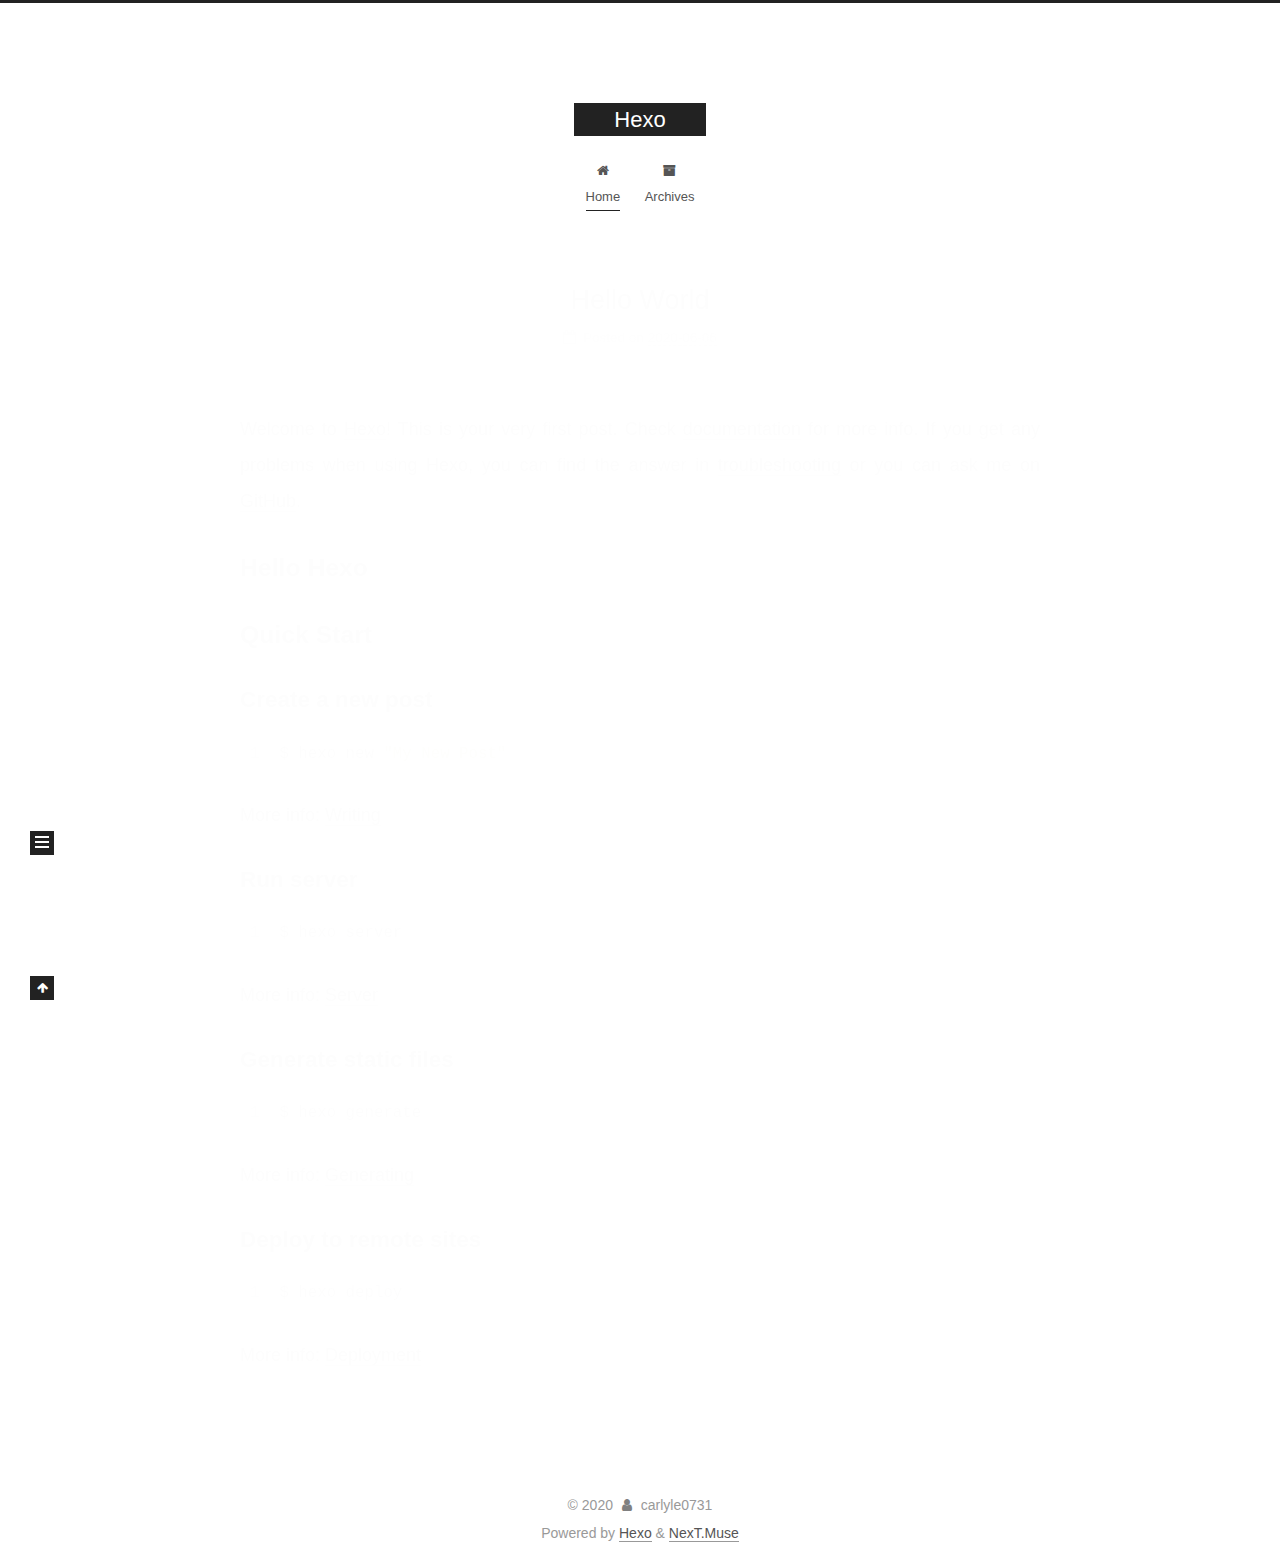
<file: index.html>
<!DOCTYPE html>
<html lang="en">
<head>
  <meta charset="UTF-8">
<meta name="viewport" content="width=device-width, initial-scale=1, maximum-scale=2">
<meta name="theme-color" content="#222">
<meta name="generator" content="Hexo 4.2.1">
  <link rel="apple-touch-icon" sizes="180x180" href="/images/apple-touch-icon-next.png">
  <link rel="icon" type="image/png" sizes="32x32" href="/images/favicon-32x32-next.png">
  <link rel="icon" type="image/png" sizes="16x16" href="/images/favicon-16x16-next.png">
  <link rel="mask-icon" href="/images/logo.svg" color="#222">

<link rel="stylesheet" href="/css/main.css">


<link rel="stylesheet" href="/lib/font-awesome/css/font-awesome.min.css">

<script id="hexo-configurations">
    var NexT = window.NexT || {};
    var CONFIG = {"hostname":"carlyle0731.github.io.git","root":"/","scheme":"Muse","version":"7.8.0","exturl":false,"sidebar":{"position":"left","display":"post","padding":18,"offset":12,"onmobile":false},"copycode":{"enable":false,"show_result":false,"style":null},"back2top":{"enable":true,"sidebar":false,"scrollpercent":false},"bookmark":{"enable":false,"color":"#222","save":"auto"},"fancybox":false,"mediumzoom":false,"lazyload":false,"pangu":false,"comments":{"style":"tabs","active":null,"storage":true,"lazyload":false,"nav":null},"algolia":{"hits":{"per_page":10},"labels":{"input_placeholder":"Search for Posts","hits_empty":"We didn't find any results for the search: ${query}","hits_stats":"${hits} results found in ${time} ms"}},"localsearch":{"enable":false,"trigger":"auto","top_n_per_article":1,"unescape":false,"preload":false},"motion":{"enable":true,"async":false,"transition":{"post_block":"fadeIn","post_header":"slideDownIn","post_body":"slideDownIn","coll_header":"slideLeftIn","sidebar":"slideUpIn"}}};
  </script>

  <meta property="og:type" content="website">
<meta property="og:title" content="Hexo">
<meta property="og:url" content="https://carlyle0731.github.io.git/index.html">
<meta property="og:site_name" content="Hexo">
<meta property="og:locale" content="en_US">
<meta property="article:author" content="carlyle0731">
<meta name="twitter:card" content="summary">

<link rel="canonical" href="https://carlyle0731.github.io.git/">


<script id="page-configurations">
  // https://hexo.io/docs/variables.html
  CONFIG.page = {
    sidebar: "",
    isHome : true,
    isPost : false,
    lang   : 'en'
  };
</script>

  <title>Hexo</title>
  






  <noscript>
  <style>
  .use-motion .brand,
  .use-motion .menu-item,
  .sidebar-inner,
  .use-motion .post-block,
  .use-motion .pagination,
  .use-motion .comments,
  .use-motion .post-header,
  .use-motion .post-body,
  .use-motion .collection-header { opacity: initial; }

  .use-motion .site-title,
  .use-motion .site-subtitle {
    opacity: initial;
    top: initial;
  }

  .use-motion .logo-line-before i { left: initial; }
  .use-motion .logo-line-after i { right: initial; }
  </style>
</noscript>

</head>

<body itemscope itemtype="http://schema.org/WebPage">
  <div class="container use-motion">
    <div class="headband"></div>

    <header class="header" itemscope itemtype="http://schema.org/WPHeader">
      <div class="header-inner"><div class="site-brand-container">
  <div class="site-nav-toggle">
    <div class="toggle" aria-label="Toggle navigation bar">
      <span class="toggle-line toggle-line-first"></span>
      <span class="toggle-line toggle-line-middle"></span>
      <span class="toggle-line toggle-line-last"></span>
    </div>
  </div>

  <div class="site-meta">

    <a href="/" class="brand" rel="start">
      <span class="logo-line-before"><i></i></span>
      <h1 class="site-title">Hexo</h1>
      <span class="logo-line-after"><i></i></span>
    </a>
  </div>

  <div class="site-nav-right">
    <div class="toggle popup-trigger">
    </div>
  </div>
</div>




<nav class="site-nav">
  <ul id="menu" class="menu">
        <li class="menu-item menu-item-home">

    <a href="/" rel="section"><i class="fa fa-fw fa-home"></i>Home</a>

  </li>
        <li class="menu-item menu-item-archives">

    <a href="/archives/" rel="section"><i class="fa fa-fw fa-archive"></i>Archives</a>

  </li>
  </ul>
</nav>




</div>
    </header>

    
  <div class="back-to-top">
    <i class="fa fa-arrow-up"></i>
    <span>0%</span>
  </div>


    <main class="main">
      <div class="main-inner">
        <div class="content-wrap">
          

          <div class="content index posts-expand">
            
      
  
  
  <article itemscope itemtype="http://schema.org/Article" class="post-block" lang="en">
    <link itemprop="mainEntityOfPage" href="https://carlyle0731.github.io.git/2020/06/06/hello-world/">

    <span hidden itemprop="author" itemscope itemtype="http://schema.org/Person">
      <meta itemprop="image" content="/images/avatar.gif">
      <meta itemprop="name" content="carlyle0731">
      <meta itemprop="description" content="">
    </span>

    <span hidden itemprop="publisher" itemscope itemtype="http://schema.org/Organization">
      <meta itemprop="name" content="Hexo">
    </span>
      <header class="post-header">
        <h2 class="post-title" itemprop="name headline">
          
            <a href="/2020/06/06/hello-world/" class="post-title-link" itemprop="url">Hello World</a>
        </h2>

        <div class="post-meta">
            <span class="post-meta-item">
              <span class="post-meta-item-icon">
                <i class="fa fa-calendar-o"></i>
              </span>
              <span class="post-meta-item-text">Posted on</span>
              

              <time title="Created: 2020-06-06 20:00:51 / Modified: 20:45:55" itemprop="dateCreated datePublished" datetime="2020-06-06T20:00:51+08:00">2020-06-06</time>
            </span>

          

        </div>
      </header>

    
    
    
    <div class="post-body" itemprop="articleBody">

      
          <p>Welcome to <a href="https://hexo.io/" target="_blank" rel="noopener">Hexo</a>! This is your very first post. Check <a href="https://hexo.io/docs/" target="_blank" rel="noopener">documentation</a> for more info. If you get any problems when using Hexo, you can find the answer in <a href="https://hexo.io/docs/troubleshooting.html" target="_blank" rel="noopener">troubleshooting</a> or you can ask me on <a href="https://github.com/hexojs/hexo/issues" target="_blank" rel="noopener">GitHub</a>.</p>
<h2 id="Hello-Hexo"><a href="#Hello-Hexo" class="headerlink" title="Hello Hexo"></a>Hello Hexo</h2><h2 id="Quick-Start"><a href="#Quick-Start" class="headerlink" title="Quick Start"></a>Quick Start</h2><h3 id="Create-a-new-post"><a href="#Create-a-new-post" class="headerlink" title="Create a new post"></a>Create a new post</h3><figure class="highlight bash"><table><tr><td class="gutter"><pre><span class="line">1</span><br></pre></td><td class="code"><pre><span class="line">$ hexo new <span class="string">"My New Post"</span></span><br></pre></td></tr></table></figure>

<p>More info: <a href="https://hexo.io/docs/writing.html" target="_blank" rel="noopener">Writing</a></p>
<h3 id="Run-server"><a href="#Run-server" class="headerlink" title="Run server"></a>Run server</h3><figure class="highlight bash"><table><tr><td class="gutter"><pre><span class="line">1</span><br></pre></td><td class="code"><pre><span class="line">$ hexo server</span><br></pre></td></tr></table></figure>

<p>More info: <a href="https://hexo.io/docs/server.html" target="_blank" rel="noopener">Server</a></p>
<h3 id="Generate-static-files"><a href="#Generate-static-files" class="headerlink" title="Generate static files"></a>Generate static files</h3><figure class="highlight bash"><table><tr><td class="gutter"><pre><span class="line">1</span><br></pre></td><td class="code"><pre><span class="line">$ hexo generate</span><br></pre></td></tr></table></figure>

<p>More info: <a href="https://hexo.io/docs/generating.html" target="_blank" rel="noopener">Generating</a></p>
<h3 id="Deploy-to-remote-sites"><a href="#Deploy-to-remote-sites" class="headerlink" title="Deploy to remote sites"></a>Deploy to remote sites</h3><figure class="highlight bash"><table><tr><td class="gutter"><pre><span class="line">1</span><br></pre></td><td class="code"><pre><span class="line">$ hexo deploy</span><br></pre></td></tr></table></figure>

<p>More info: <a href="https://hexo.io/docs/one-command-deployment.html" target="_blank" rel="noopener">Deployment</a></p>

      
    </div>

    
    
    
      <footer class="post-footer">
        <div class="post-eof"></div>
      </footer>
  </article>
  
  
  


  



          </div>
          

<script>
  window.addEventListener('tabs:register', () => {
    let { activeClass } = CONFIG.comments;
    if (CONFIG.comments.storage) {
      activeClass = localStorage.getItem('comments_active') || activeClass;
    }
    if (activeClass) {
      let activeTab = document.querySelector(`a[href="#comment-${activeClass}"]`);
      if (activeTab) {
        activeTab.click();
      }
    }
  });
  if (CONFIG.comments.storage) {
    window.addEventListener('tabs:click', event => {
      if (!event.target.matches('.tabs-comment .tab-content .tab-pane')) return;
      let commentClass = event.target.classList[1];
      localStorage.setItem('comments_active', commentClass);
    });
  }
</script>

        </div>
          
  
  <div class="toggle sidebar-toggle">
    <span class="toggle-line toggle-line-first"></span>
    <span class="toggle-line toggle-line-middle"></span>
    <span class="toggle-line toggle-line-last"></span>
  </div>

  <aside class="sidebar">
    <div class="sidebar-inner">

      <ul class="sidebar-nav motion-element">
        <li class="sidebar-nav-toc">
          Table of Contents
        </li>
        <li class="sidebar-nav-overview">
          Overview
        </li>
      </ul>

      <!--noindex-->
      <div class="post-toc-wrap sidebar-panel">
      </div>
      <!--/noindex-->

      <div class="site-overview-wrap sidebar-panel">
        <div class="site-author motion-element" itemprop="author" itemscope itemtype="http://schema.org/Person">
  <p class="site-author-name" itemprop="name">carlyle0731</p>
  <div class="site-description" itemprop="description"></div>
</div>
<div class="site-state-wrap motion-element">
  <nav class="site-state">
      <div class="site-state-item site-state-posts">
          <a href="/archives/">
        
          <span class="site-state-item-count">1</span>
          <span class="site-state-item-name">posts</span>
        </a>
      </div>
  </nav>
</div>



      </div>

    </div>
  </aside>
  <div id="sidebar-dimmer"></div>


      </div>
    </main>

    <footer class="footer">
      <div class="footer-inner">
        

        

<div class="copyright">
  
  &copy; 
  <span itemprop="copyrightYear">2020</span>
  <span class="with-love">
    <i class="fa fa-user"></i>
  </span>
  <span class="author" itemprop="copyrightHolder">carlyle0731</span>
</div>
  <div class="powered-by">Powered by <a href="https://hexo.io/" class="theme-link" rel="noopener" target="_blank">Hexo</a> & <a href="https://muse.theme-next.org/" class="theme-link" rel="noopener" target="_blank">NexT.Muse</a>
  </div>

        








      </div>
    </footer>
  </div>

  
  <script src="/lib/anime.min.js"></script>
  <script src="/lib/velocity/velocity.min.js"></script>
  <script src="/lib/velocity/velocity.ui.min.js"></script>

<script src="/js/utils.js"></script>

<script src="/js/motion.js"></script>


<script src="/js/schemes/muse.js"></script>


<script src="/js/next-boot.js"></script>




  















  

  

</body>
</html>
</file>
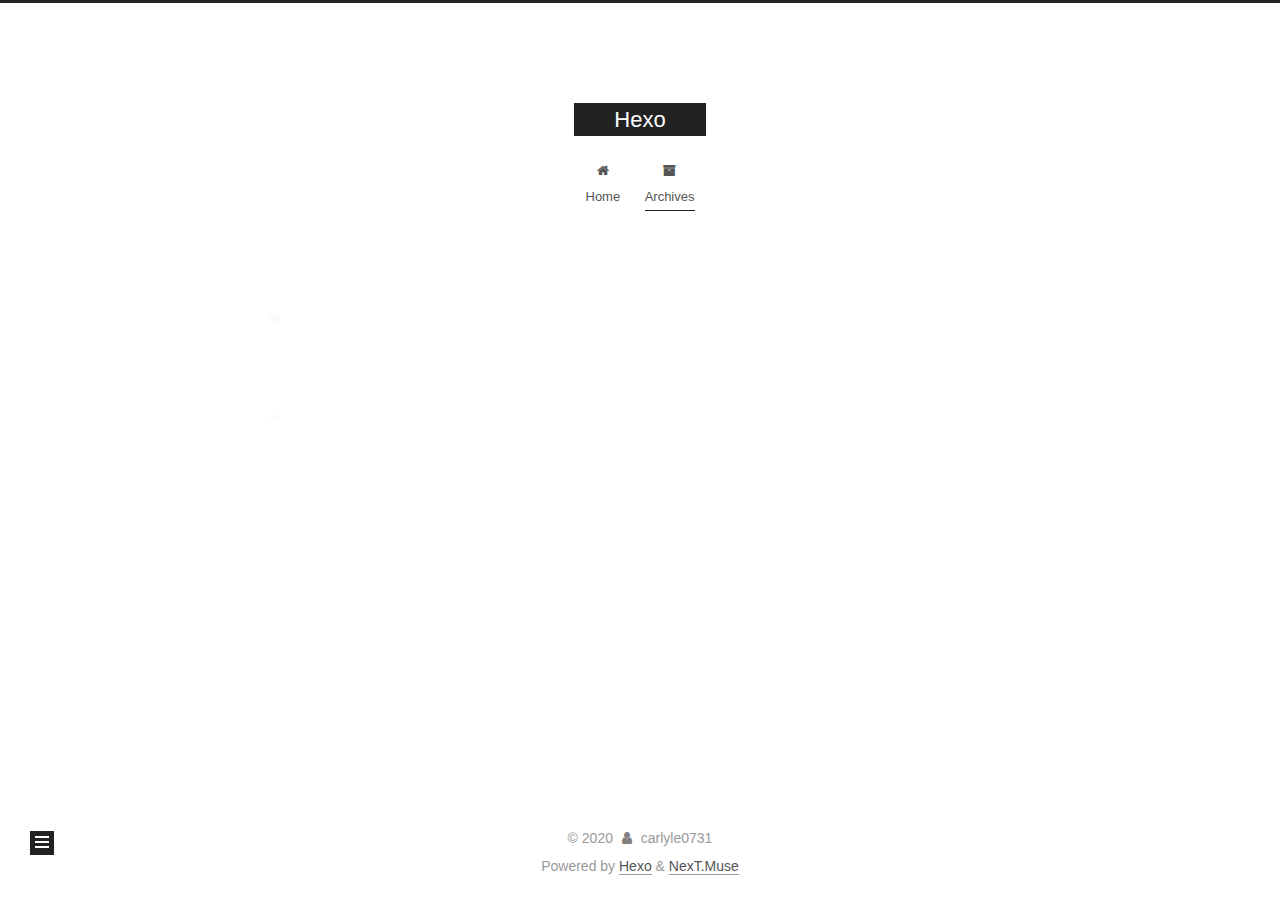
<file: archives/index.html>
<!DOCTYPE html>
<html lang="en">
<head>
  <meta charset="UTF-8">
<meta name="viewport" content="width=device-width, initial-scale=1, maximum-scale=2">
<meta name="theme-color" content="#222">
<meta name="generator" content="Hexo 4.2.1">
  <link rel="apple-touch-icon" sizes="180x180" href="/images/apple-touch-icon-next.png">
  <link rel="icon" type="image/png" sizes="32x32" href="/images/favicon-32x32-next.png">
  <link rel="icon" type="image/png" sizes="16x16" href="/images/favicon-16x16-next.png">
  <link rel="mask-icon" href="/images/logo.svg" color="#222">

<link rel="stylesheet" href="/css/main.css">


<link rel="stylesheet" href="/lib/font-awesome/css/font-awesome.min.css">

<script id="hexo-configurations">
    var NexT = window.NexT || {};
    var CONFIG = {"hostname":"carlyle0731.github.io.git","root":"/","scheme":"Muse","version":"7.8.0","exturl":false,"sidebar":{"position":"left","display":"post","padding":18,"offset":12,"onmobile":false},"copycode":{"enable":false,"show_result":false,"style":null},"back2top":{"enable":true,"sidebar":false,"scrollpercent":false},"bookmark":{"enable":false,"color":"#222","save":"auto"},"fancybox":false,"mediumzoom":false,"lazyload":false,"pangu":false,"comments":{"style":"tabs","active":null,"storage":true,"lazyload":false,"nav":null},"algolia":{"hits":{"per_page":10},"labels":{"input_placeholder":"Search for Posts","hits_empty":"We didn't find any results for the search: ${query}","hits_stats":"${hits} results found in ${time} ms"}},"localsearch":{"enable":false,"trigger":"auto","top_n_per_article":1,"unescape":false,"preload":false},"motion":{"enable":true,"async":false,"transition":{"post_block":"fadeIn","post_header":"slideDownIn","post_body":"slideDownIn","coll_header":"slideLeftIn","sidebar":"slideUpIn"}}};
  </script>

  <meta property="og:type" content="website">
<meta property="og:title" content="Hexo">
<meta property="og:url" content="https://carlyle0731.github.io.git/archives/index.html">
<meta property="og:site_name" content="Hexo">
<meta property="og:locale" content="en_US">
<meta property="article:author" content="carlyle0731">
<meta name="twitter:card" content="summary">

<link rel="canonical" href="https://carlyle0731.github.io.git/archives/">


<script id="page-configurations">
  // https://hexo.io/docs/variables.html
  CONFIG.page = {
    sidebar: "",
    isHome : false,
    isPost : false,
    lang   : 'en'
  };
</script>

  <title>Archive | Hexo</title>
  






  <noscript>
  <style>
  .use-motion .brand,
  .use-motion .menu-item,
  .sidebar-inner,
  .use-motion .post-block,
  .use-motion .pagination,
  .use-motion .comments,
  .use-motion .post-header,
  .use-motion .post-body,
  .use-motion .collection-header { opacity: initial; }

  .use-motion .site-title,
  .use-motion .site-subtitle {
    opacity: initial;
    top: initial;
  }

  .use-motion .logo-line-before i { left: initial; }
  .use-motion .logo-line-after i { right: initial; }
  </style>
</noscript>

</head>

<body itemscope itemtype="http://schema.org/WebPage">
  <div class="container use-motion">
    <div class="headband"></div>

    <header class="header" itemscope itemtype="http://schema.org/WPHeader">
      <div class="header-inner"><div class="site-brand-container">
  <div class="site-nav-toggle">
    <div class="toggle" aria-label="Toggle navigation bar">
      <span class="toggle-line toggle-line-first"></span>
      <span class="toggle-line toggle-line-middle"></span>
      <span class="toggle-line toggle-line-last"></span>
    </div>
  </div>

  <div class="site-meta">

    <a href="/" class="brand" rel="start">
      <span class="logo-line-before"><i></i></span>
      <h1 class="site-title">Hexo</h1>
      <span class="logo-line-after"><i></i></span>
    </a>
  </div>

  <div class="site-nav-right">
    <div class="toggle popup-trigger">
    </div>
  </div>
</div>




<nav class="site-nav">
  <ul id="menu" class="menu">
        <li class="menu-item menu-item-home">

    <a href="/" rel="section"><i class="fa fa-fw fa-home"></i>Home</a>

  </li>
        <li class="menu-item menu-item-archives">

    <a href="/archives/" rel="section"><i class="fa fa-fw fa-archive"></i>Archives</a>

  </li>
  </ul>
</nav>




</div>
    </header>

    
  <div class="back-to-top">
    <i class="fa fa-arrow-up"></i>
    <span>0%</span>
  </div>


    <main class="main">
      <div class="main-inner">
        <div class="content-wrap">
          

          <div class="content archive">
            

  
  
  
  <div class="post-block">
    <div class="posts-collapse">
      <div class="collection-title">
        <span class="collection-header">Um..! 1 post. Keep on posting.</span>
      </div>

      
    <div class="collection-year">
      <span class="collection-header">2020</span>
    </div>

  <article itemscope itemtype="http://schema.org/Article">
    <header class="post-header">

      <div class="post-meta">
        <time itemprop="dateCreated"
              datetime="2020-06-06T20:00:51+08:00"
              content="2020-06-06">
          06-06
        </time>
      </div>

      <div class="post-title">
          <a class="post-title-link" href="/2020/06/06/hello-world/" itemprop="url">
            <span itemprop="name">Hello World</span>
          </a>
      </div>

    </header>
  </article>


    </div>
  </div>
  
  
  

  



          </div>
          

<script>
  window.addEventListener('tabs:register', () => {
    let { activeClass } = CONFIG.comments;
    if (CONFIG.comments.storage) {
      activeClass = localStorage.getItem('comments_active') || activeClass;
    }
    if (activeClass) {
      let activeTab = document.querySelector(`a[href="#comment-${activeClass}"]`);
      if (activeTab) {
        activeTab.click();
      }
    }
  });
  if (CONFIG.comments.storage) {
    window.addEventListener('tabs:click', event => {
      if (!event.target.matches('.tabs-comment .tab-content .tab-pane')) return;
      let commentClass = event.target.classList[1];
      localStorage.setItem('comments_active', commentClass);
    });
  }
</script>

        </div>
          
  
  <div class="toggle sidebar-toggle">
    <span class="toggle-line toggle-line-first"></span>
    <span class="toggle-line toggle-line-middle"></span>
    <span class="toggle-line toggle-line-last"></span>
  </div>

  <aside class="sidebar">
    <div class="sidebar-inner">

      <ul class="sidebar-nav motion-element">
        <li class="sidebar-nav-toc">
          Table of Contents
        </li>
        <li class="sidebar-nav-overview">
          Overview
        </li>
      </ul>

      <!--noindex-->
      <div class="post-toc-wrap sidebar-panel">
      </div>
      <!--/noindex-->

      <div class="site-overview-wrap sidebar-panel">
        <div class="site-author motion-element" itemprop="author" itemscope itemtype="http://schema.org/Person">
  <p class="site-author-name" itemprop="name">carlyle0731</p>
  <div class="site-description" itemprop="description"></div>
</div>
<div class="site-state-wrap motion-element">
  <nav class="site-state">
      <div class="site-state-item site-state-posts">
          <a href="/archives/">
        
          <span class="site-state-item-count">1</span>
          <span class="site-state-item-name">posts</span>
        </a>
      </div>
  </nav>
</div>



      </div>

    </div>
  </aside>
  <div id="sidebar-dimmer"></div>


      </div>
    </main>

    <footer class="footer">
      <div class="footer-inner">
        

        

<div class="copyright">
  
  &copy; 
  <span itemprop="copyrightYear">2020</span>
  <span class="with-love">
    <i class="fa fa-user"></i>
  </span>
  <span class="author" itemprop="copyrightHolder">carlyle0731</span>
</div>
  <div class="powered-by">Powered by <a href="https://hexo.io/" class="theme-link" rel="noopener" target="_blank">Hexo</a> & <a href="https://muse.theme-next.org/" class="theme-link" rel="noopener" target="_blank">NexT.Muse</a>
  </div>

        








      </div>
    </footer>
  </div>

  
  <script src="/lib/anime.min.js"></script>
  <script src="/lib/velocity/velocity.min.js"></script>
  <script src="/lib/velocity/velocity.ui.min.js"></script>

<script src="/js/utils.js"></script>

<script src="/js/motion.js"></script>


<script src="/js/schemes/muse.js"></script>


<script src="/js/next-boot.js"></script>




  















  

  

</body>
</html>
</file>
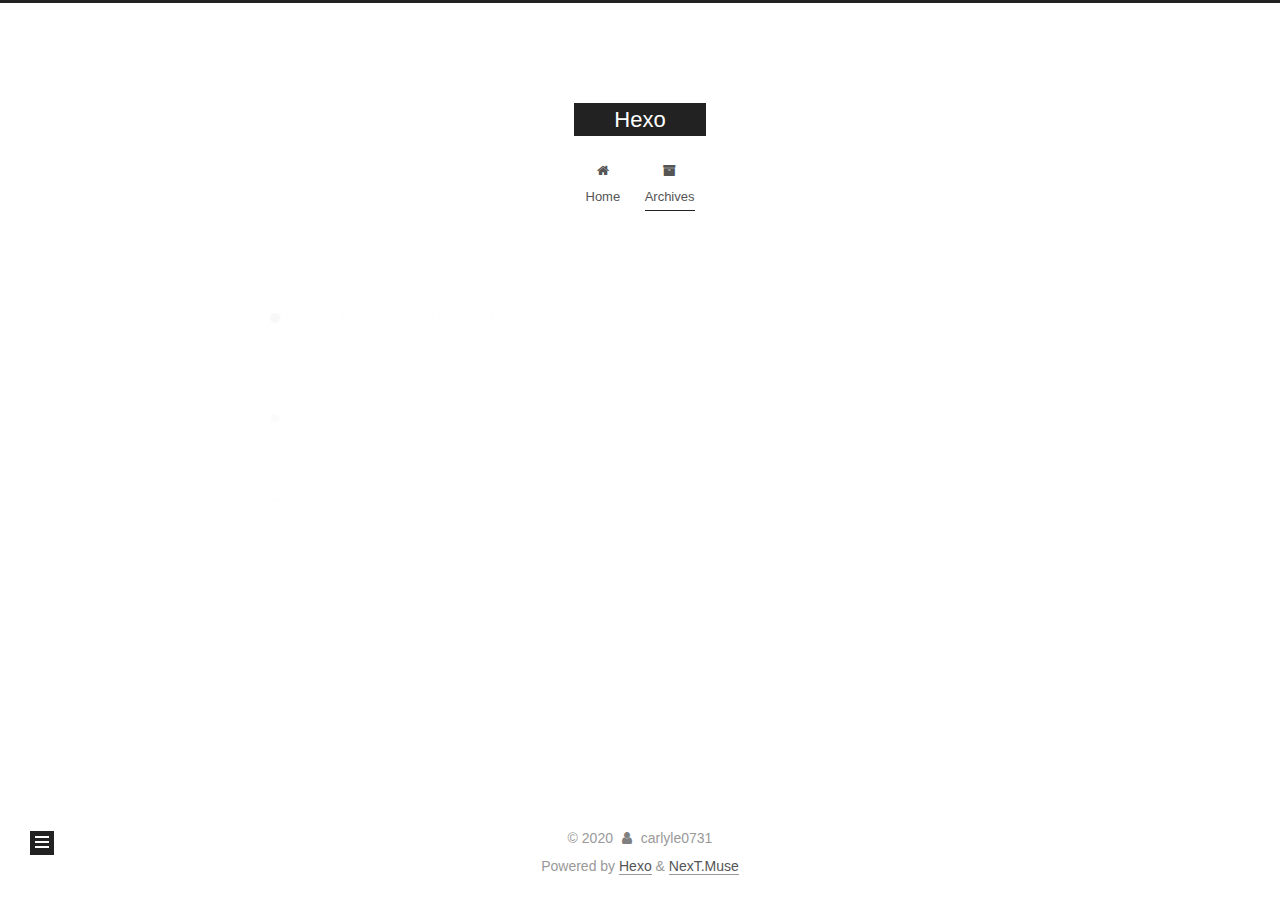
<file: archives/2020/index.html>
<!DOCTYPE html>
<html lang="en">
<head>
  <meta charset="UTF-8">
<meta name="viewport" content="width=device-width, initial-scale=1, maximum-scale=2">
<meta name="theme-color" content="#222">
<meta name="generator" content="Hexo 4.2.1">
  <link rel="apple-touch-icon" sizes="180x180" href="/images/apple-touch-icon-next.png">
  <link rel="icon" type="image/png" sizes="32x32" href="/images/favicon-32x32-next.png">
  <link rel="icon" type="image/png" sizes="16x16" href="/images/favicon-16x16-next.png">
  <link rel="mask-icon" href="/images/logo.svg" color="#222">

<link rel="stylesheet" href="/css/main.css">


<link rel="stylesheet" href="/lib/font-awesome/css/font-awesome.min.css">

<script id="hexo-configurations">
    var NexT = window.NexT || {};
    var CONFIG = {"hostname":"carlyle0731.github.io.git","root":"/","scheme":"Muse","version":"7.8.0","exturl":false,"sidebar":{"position":"left","display":"post","padding":18,"offset":12,"onmobile":false},"copycode":{"enable":false,"show_result":false,"style":null},"back2top":{"enable":true,"sidebar":false,"scrollpercent":false},"bookmark":{"enable":false,"color":"#222","save":"auto"},"fancybox":false,"mediumzoom":false,"lazyload":false,"pangu":false,"comments":{"style":"tabs","active":null,"storage":true,"lazyload":false,"nav":null},"algolia":{"hits":{"per_page":10},"labels":{"input_placeholder":"Search for Posts","hits_empty":"We didn't find any results for the search: ${query}","hits_stats":"${hits} results found in ${time} ms"}},"localsearch":{"enable":false,"trigger":"auto","top_n_per_article":1,"unescape":false,"preload":false},"motion":{"enable":true,"async":false,"transition":{"post_block":"fadeIn","post_header":"slideDownIn","post_body":"slideDownIn","coll_header":"slideLeftIn","sidebar":"slideUpIn"}}};
  </script>

  <meta property="og:type" content="website">
<meta property="og:title" content="Hexo">
<meta property="og:url" content="https://carlyle0731.github.io.git/archives/2020/index.html">
<meta property="og:site_name" content="Hexo">
<meta property="og:locale" content="en_US">
<meta property="article:author" content="carlyle0731">
<meta name="twitter:card" content="summary">

<link rel="canonical" href="https://carlyle0731.github.io.git/archives/2020/">


<script id="page-configurations">
  // https://hexo.io/docs/variables.html
  CONFIG.page = {
    sidebar: "",
    isHome : false,
    isPost : false,
    lang   : 'en'
  };
</script>

  <title>Archive | Hexo</title>
  






  <noscript>
  <style>
  .use-motion .brand,
  .use-motion .menu-item,
  .sidebar-inner,
  .use-motion .post-block,
  .use-motion .pagination,
  .use-motion .comments,
  .use-motion .post-header,
  .use-motion .post-body,
  .use-motion .collection-header { opacity: initial; }

  .use-motion .site-title,
  .use-motion .site-subtitle {
    opacity: initial;
    top: initial;
  }

  .use-motion .logo-line-before i { left: initial; }
  .use-motion .logo-line-after i { right: initial; }
  </style>
</noscript>

</head>

<body itemscope itemtype="http://schema.org/WebPage">
  <div class="container use-motion">
    <div class="headband"></div>

    <header class="header" itemscope itemtype="http://schema.org/WPHeader">
      <div class="header-inner"><div class="site-brand-container">
  <div class="site-nav-toggle">
    <div class="toggle" aria-label="Toggle navigation bar">
      <span class="toggle-line toggle-line-first"></span>
      <span class="toggle-line toggle-line-middle"></span>
      <span class="toggle-line toggle-line-last"></span>
    </div>
  </div>

  <div class="site-meta">

    <a href="/" class="brand" rel="start">
      <span class="logo-line-before"><i></i></span>
      <h1 class="site-title">Hexo</h1>
      <span class="logo-line-after"><i></i></span>
    </a>
  </div>

  <div class="site-nav-right">
    <div class="toggle popup-trigger">
    </div>
  </div>
</div>




<nav class="site-nav">
  <ul id="menu" class="menu">
        <li class="menu-item menu-item-home">

    <a href="/" rel="section"><i class="fa fa-fw fa-home"></i>Home</a>

  </li>
        <li class="menu-item menu-item-archives">

    <a href="/archives/" rel="section"><i class="fa fa-fw fa-archive"></i>Archives</a>

  </li>
  </ul>
</nav>




</div>
    </header>

    
  <div class="back-to-top">
    <i class="fa fa-arrow-up"></i>
    <span>0%</span>
  </div>


    <main class="main">
      <div class="main-inner">
        <div class="content-wrap">
          

          <div class="content archive">
            

  
  
  
  <div class="post-block">
    <div class="posts-collapse">
      <div class="collection-title">
        <span class="collection-header">Um..! 1 post. Keep on posting.</span>
      </div>

      
    <div class="collection-year">
      <span class="collection-header">2020</span>
    </div>

  <article itemscope itemtype="http://schema.org/Article">
    <header class="post-header">

      <div class="post-meta">
        <time itemprop="dateCreated"
              datetime="2020-06-06T20:00:51+08:00"
              content="2020-06-06">
          06-06
        </time>
      </div>

      <div class="post-title">
          <a class="post-title-link" href="/2020/06/06/hello-world/" itemprop="url">
            <span itemprop="name">Hello World</span>
          </a>
      </div>

    </header>
  </article>


    </div>
  </div>
  
  
  

  



          </div>
          

<script>
  window.addEventListener('tabs:register', () => {
    let { activeClass } = CONFIG.comments;
    if (CONFIG.comments.storage) {
      activeClass = localStorage.getItem('comments_active') || activeClass;
    }
    if (activeClass) {
      let activeTab = document.querySelector(`a[href="#comment-${activeClass}"]`);
      if (activeTab) {
        activeTab.click();
      }
    }
  });
  if (CONFIG.comments.storage) {
    window.addEventListener('tabs:click', event => {
      if (!event.target.matches('.tabs-comment .tab-content .tab-pane')) return;
      let commentClass = event.target.classList[1];
      localStorage.setItem('comments_active', commentClass);
    });
  }
</script>

        </div>
          
  
  <div class="toggle sidebar-toggle">
    <span class="toggle-line toggle-line-first"></span>
    <span class="toggle-line toggle-line-middle"></span>
    <span class="toggle-line toggle-line-last"></span>
  </div>

  <aside class="sidebar">
    <div class="sidebar-inner">

      <ul class="sidebar-nav motion-element">
        <li class="sidebar-nav-toc">
          Table of Contents
        </li>
        <li class="sidebar-nav-overview">
          Overview
        </li>
      </ul>

      <!--noindex-->
      <div class="post-toc-wrap sidebar-panel">
      </div>
      <!--/noindex-->

      <div class="site-overview-wrap sidebar-panel">
        <div class="site-author motion-element" itemprop="author" itemscope itemtype="http://schema.org/Person">
  <p class="site-author-name" itemprop="name">carlyle0731</p>
  <div class="site-description" itemprop="description"></div>
</div>
<div class="site-state-wrap motion-element">
  <nav class="site-state">
      <div class="site-state-item site-state-posts">
          <a href="/archives/">
        
          <span class="site-state-item-count">1</span>
          <span class="site-state-item-name">posts</span>
        </a>
      </div>
  </nav>
</div>



      </div>

    </div>
  </aside>
  <div id="sidebar-dimmer"></div>


      </div>
    </main>

    <footer class="footer">
      <div class="footer-inner">
        

        

<div class="copyright">
  
  &copy; 
  <span itemprop="copyrightYear">2020</span>
  <span class="with-love">
    <i class="fa fa-user"></i>
  </span>
  <span class="author" itemprop="copyrightHolder">carlyle0731</span>
</div>
  <div class="powered-by">Powered by <a href="https://hexo.io/" class="theme-link" rel="noopener" target="_blank">Hexo</a> & <a href="https://muse.theme-next.org/" class="theme-link" rel="noopener" target="_blank">NexT.Muse</a>
  </div>

        








      </div>
    </footer>
  </div>

  
  <script src="/lib/anime.min.js"></script>
  <script src="/lib/velocity/velocity.min.js"></script>
  <script src="/lib/velocity/velocity.ui.min.js"></script>

<script src="/js/utils.js"></script>

<script src="/js/motion.js"></script>


<script src="/js/schemes/muse.js"></script>


<script src="/js/next-boot.js"></script>




  















  

  

</body>
</html>
</file>
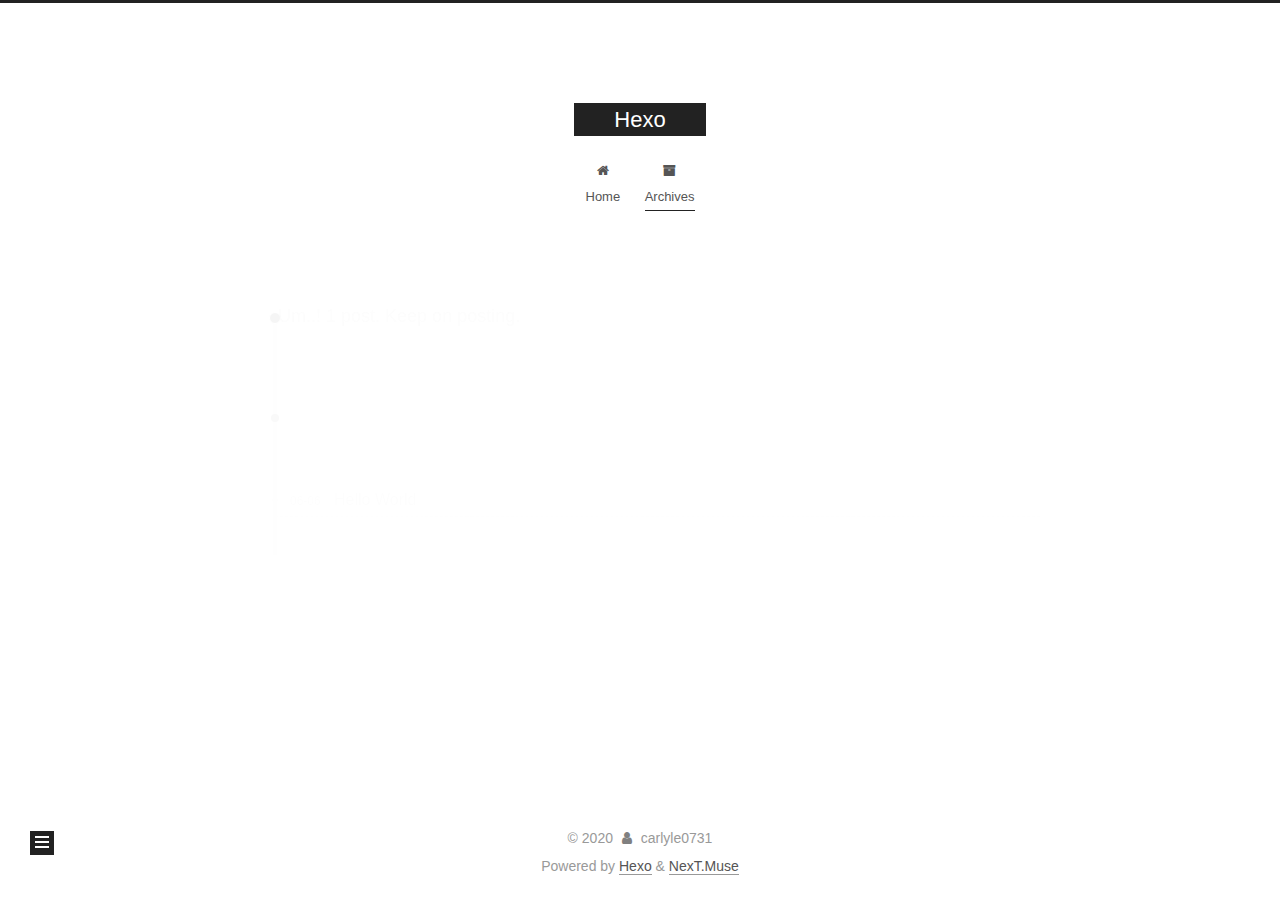
<file: archives/2020/06/index.html>
<!DOCTYPE html>
<html lang="en">
<head>
  <meta charset="UTF-8">
<meta name="viewport" content="width=device-width, initial-scale=1, maximum-scale=2">
<meta name="theme-color" content="#222">
<meta name="generator" content="Hexo 4.2.1">
  <link rel="apple-touch-icon" sizes="180x180" href="/images/apple-touch-icon-next.png">
  <link rel="icon" type="image/png" sizes="32x32" href="/images/favicon-32x32-next.png">
  <link rel="icon" type="image/png" sizes="16x16" href="/images/favicon-16x16-next.png">
  <link rel="mask-icon" href="/images/logo.svg" color="#222">

<link rel="stylesheet" href="/css/main.css">


<link rel="stylesheet" href="/lib/font-awesome/css/font-awesome.min.css">

<script id="hexo-configurations">
    var NexT = window.NexT || {};
    var CONFIG = {"hostname":"carlyle0731.github.io.git","root":"/","scheme":"Muse","version":"7.8.0","exturl":false,"sidebar":{"position":"left","display":"post","padding":18,"offset":12,"onmobile":false},"copycode":{"enable":false,"show_result":false,"style":null},"back2top":{"enable":true,"sidebar":false,"scrollpercent":false},"bookmark":{"enable":false,"color":"#222","save":"auto"},"fancybox":false,"mediumzoom":false,"lazyload":false,"pangu":false,"comments":{"style":"tabs","active":null,"storage":true,"lazyload":false,"nav":null},"algolia":{"hits":{"per_page":10},"labels":{"input_placeholder":"Search for Posts","hits_empty":"We didn't find any results for the search: ${query}","hits_stats":"${hits} results found in ${time} ms"}},"localsearch":{"enable":false,"trigger":"auto","top_n_per_article":1,"unescape":false,"preload":false},"motion":{"enable":true,"async":false,"transition":{"post_block":"fadeIn","post_header":"slideDownIn","post_body":"slideDownIn","coll_header":"slideLeftIn","sidebar":"slideUpIn"}}};
  </script>

  <meta property="og:type" content="website">
<meta property="og:title" content="Hexo">
<meta property="og:url" content="https://carlyle0731.github.io.git/archives/2020/06/index.html">
<meta property="og:site_name" content="Hexo">
<meta property="og:locale" content="en_US">
<meta property="article:author" content="carlyle0731">
<meta name="twitter:card" content="summary">

<link rel="canonical" href="https://carlyle0731.github.io.git/archives/2020/06/">


<script id="page-configurations">
  // https://hexo.io/docs/variables.html
  CONFIG.page = {
    sidebar: "",
    isHome : false,
    isPost : false,
    lang   : 'en'
  };
</script>

  <title>Archive | Hexo</title>
  






  <noscript>
  <style>
  .use-motion .brand,
  .use-motion .menu-item,
  .sidebar-inner,
  .use-motion .post-block,
  .use-motion .pagination,
  .use-motion .comments,
  .use-motion .post-header,
  .use-motion .post-body,
  .use-motion .collection-header { opacity: initial; }

  .use-motion .site-title,
  .use-motion .site-subtitle {
    opacity: initial;
    top: initial;
  }

  .use-motion .logo-line-before i { left: initial; }
  .use-motion .logo-line-after i { right: initial; }
  </style>
</noscript>

</head>

<body itemscope itemtype="http://schema.org/WebPage">
  <div class="container use-motion">
    <div class="headband"></div>

    <header class="header" itemscope itemtype="http://schema.org/WPHeader">
      <div class="header-inner"><div class="site-brand-container">
  <div class="site-nav-toggle">
    <div class="toggle" aria-label="Toggle navigation bar">
      <span class="toggle-line toggle-line-first"></span>
      <span class="toggle-line toggle-line-middle"></span>
      <span class="toggle-line toggle-line-last"></span>
    </div>
  </div>

  <div class="site-meta">

    <a href="/" class="brand" rel="start">
      <span class="logo-line-before"><i></i></span>
      <h1 class="site-title">Hexo</h1>
      <span class="logo-line-after"><i></i></span>
    </a>
  </div>

  <div class="site-nav-right">
    <div class="toggle popup-trigger">
    </div>
  </div>
</div>




<nav class="site-nav">
  <ul id="menu" class="menu">
        <li class="menu-item menu-item-home">

    <a href="/" rel="section"><i class="fa fa-fw fa-home"></i>Home</a>

  </li>
        <li class="menu-item menu-item-archives">

    <a href="/archives/" rel="section"><i class="fa fa-fw fa-archive"></i>Archives</a>

  </li>
  </ul>
</nav>




</div>
    </header>

    
  <div class="back-to-top">
    <i class="fa fa-arrow-up"></i>
    <span>0%</span>
  </div>


    <main class="main">
      <div class="main-inner">
        <div class="content-wrap">
          

          <div class="content archive">
            

  
  
  
  <div class="post-block">
    <div class="posts-collapse">
      <div class="collection-title">
        <span class="collection-header">Um..! 1 post. Keep on posting.</span>
      </div>

      
    <div class="collection-year">
      <span class="collection-header">2020</span>
    </div>

  <article itemscope itemtype="http://schema.org/Article">
    <header class="post-header">

      <div class="post-meta">
        <time itemprop="dateCreated"
              datetime="2020-06-06T20:00:51+08:00"
              content="2020-06-06">
          06-06
        </time>
      </div>

      <div class="post-title">
          <a class="post-title-link" href="/2020/06/06/hello-world/" itemprop="url">
            <span itemprop="name">Hello World</span>
          </a>
      </div>

    </header>
  </article>


    </div>
  </div>
  
  
  

  



          </div>
          

<script>
  window.addEventListener('tabs:register', () => {
    let { activeClass } = CONFIG.comments;
    if (CONFIG.comments.storage) {
      activeClass = localStorage.getItem('comments_active') || activeClass;
    }
    if (activeClass) {
      let activeTab = document.querySelector(`a[href="#comment-${activeClass}"]`);
      if (activeTab) {
        activeTab.click();
      }
    }
  });
  if (CONFIG.comments.storage) {
    window.addEventListener('tabs:click', event => {
      if (!event.target.matches('.tabs-comment .tab-content .tab-pane')) return;
      let commentClass = event.target.classList[1];
      localStorage.setItem('comments_active', commentClass);
    });
  }
</script>

        </div>
          
  
  <div class="toggle sidebar-toggle">
    <span class="toggle-line toggle-line-first"></span>
    <span class="toggle-line toggle-line-middle"></span>
    <span class="toggle-line toggle-line-last"></span>
  </div>

  <aside class="sidebar">
    <div class="sidebar-inner">

      <ul class="sidebar-nav motion-element">
        <li class="sidebar-nav-toc">
          Table of Contents
        </li>
        <li class="sidebar-nav-overview">
          Overview
        </li>
      </ul>

      <!--noindex-->
      <div class="post-toc-wrap sidebar-panel">
      </div>
      <!--/noindex-->

      <div class="site-overview-wrap sidebar-panel">
        <div class="site-author motion-element" itemprop="author" itemscope itemtype="http://schema.org/Person">
  <p class="site-author-name" itemprop="name">carlyle0731</p>
  <div class="site-description" itemprop="description"></div>
</div>
<div class="site-state-wrap motion-element">
  <nav class="site-state">
      <div class="site-state-item site-state-posts">
          <a href="/archives/">
        
          <span class="site-state-item-count">1</span>
          <span class="site-state-item-name">posts</span>
        </a>
      </div>
  </nav>
</div>



      </div>

    </div>
  </aside>
  <div id="sidebar-dimmer"></div>


      </div>
    </main>

    <footer class="footer">
      <div class="footer-inner">
        

        

<div class="copyright">
  
  &copy; 
  <span itemprop="copyrightYear">2020</span>
  <span class="with-love">
    <i class="fa fa-user"></i>
  </span>
  <span class="author" itemprop="copyrightHolder">carlyle0731</span>
</div>
  <div class="powered-by">Powered by <a href="https://hexo.io/" class="theme-link" rel="noopener" target="_blank">Hexo</a> & <a href="https://muse.theme-next.org/" class="theme-link" rel="noopener" target="_blank">NexT.Muse</a>
  </div>

        








      </div>
    </footer>
  </div>

  
  <script src="/lib/anime.min.js"></script>
  <script src="/lib/velocity/velocity.min.js"></script>
  <script src="/lib/velocity/velocity.ui.min.js"></script>

<script src="/js/utils.js"></script>

<script src="/js/motion.js"></script>


<script src="/js/schemes/muse.js"></script>


<script src="/js/next-boot.js"></script>




  















  

  

</body>
</html>
</file>
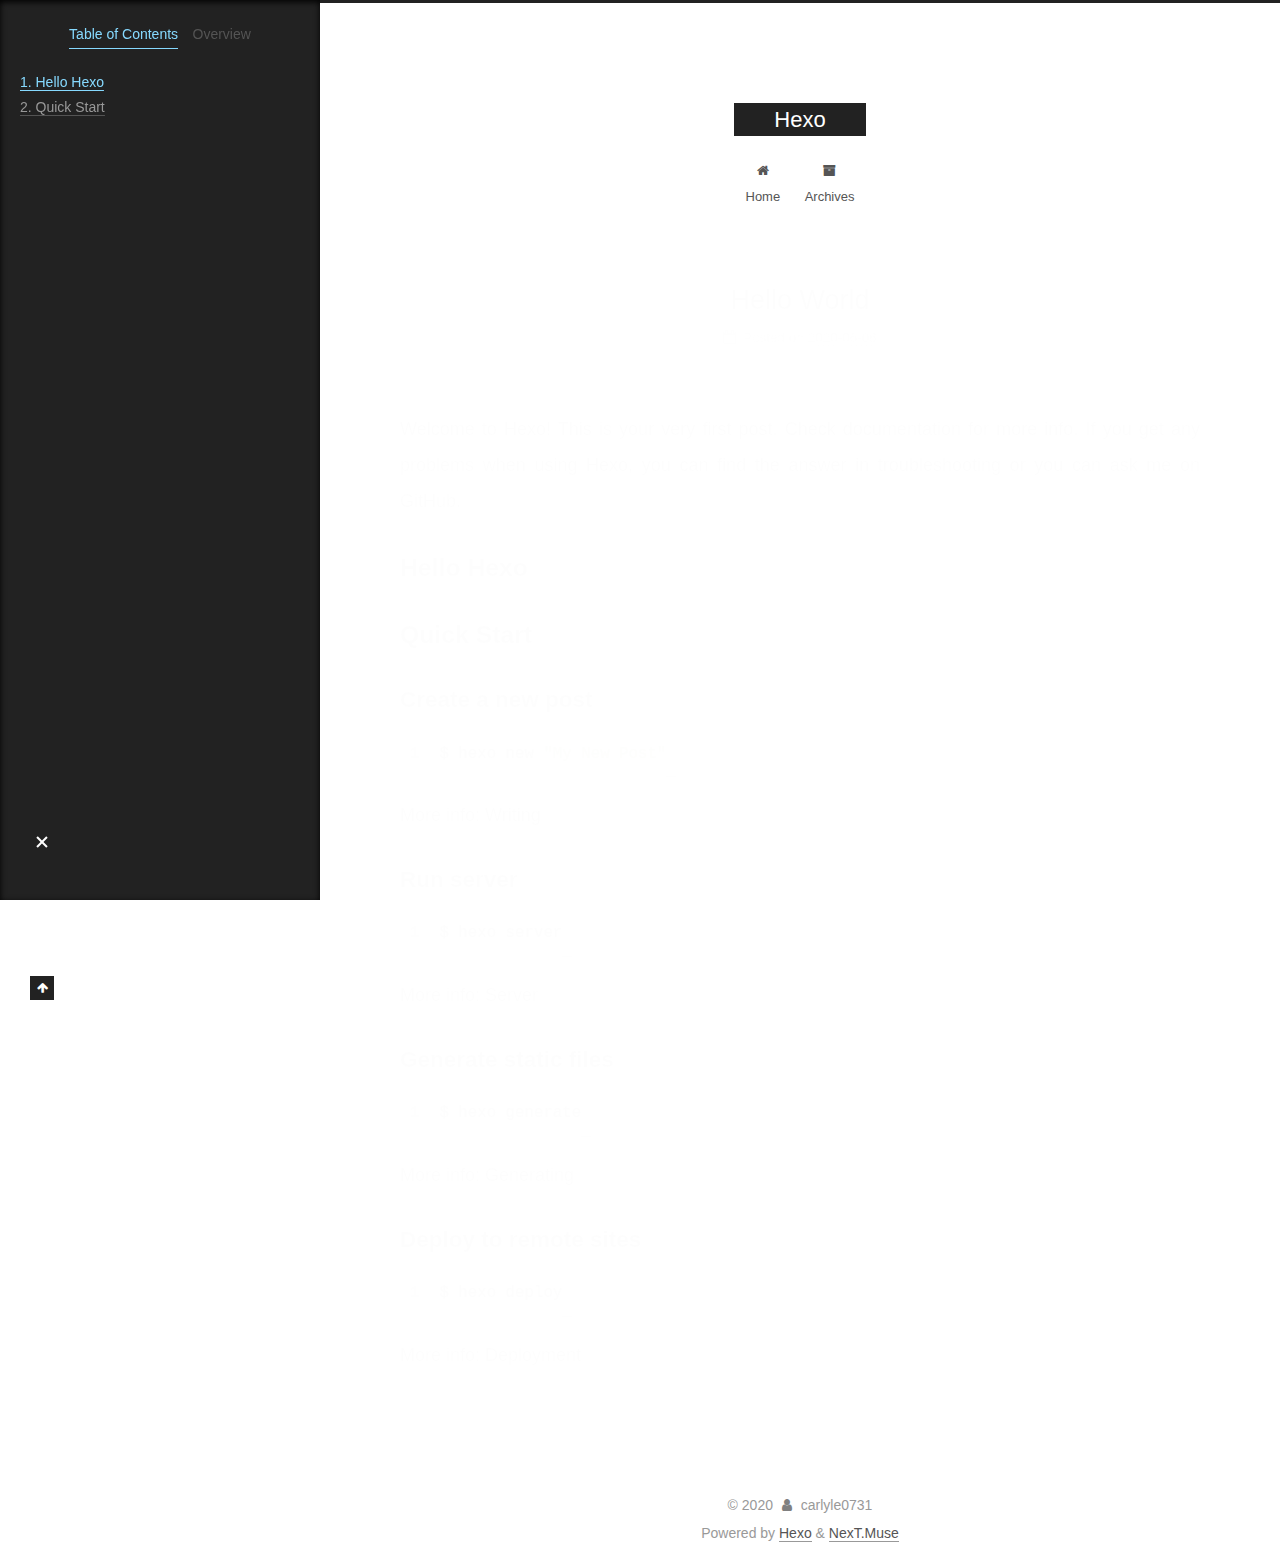
<file: 2020/06/06/hello-world/index.html>
<!DOCTYPE html>
<html lang="en">
<head>
  <meta charset="UTF-8">
<meta name="viewport" content="width=device-width, initial-scale=1, maximum-scale=2">
<meta name="theme-color" content="#222">
<meta name="generator" content="Hexo 4.2.1">
  <link rel="apple-touch-icon" sizes="180x180" href="/images/apple-touch-icon-next.png">
  <link rel="icon" type="image/png" sizes="32x32" href="/images/favicon-32x32-next.png">
  <link rel="icon" type="image/png" sizes="16x16" href="/images/favicon-16x16-next.png">
  <link rel="mask-icon" href="/images/logo.svg" color="#222">

<link rel="stylesheet" href="/css/main.css">


<link rel="stylesheet" href="/lib/font-awesome/css/font-awesome.min.css">

<script id="hexo-configurations">
    var NexT = window.NexT || {};
    var CONFIG = {"hostname":"carlyle0731.github.io.git","root":"/","scheme":"Muse","version":"7.8.0","exturl":false,"sidebar":{"position":"left","display":"post","padding":18,"offset":12,"onmobile":false},"copycode":{"enable":false,"show_result":false,"style":null},"back2top":{"enable":true,"sidebar":false,"scrollpercent":false},"bookmark":{"enable":false,"color":"#222","save":"auto"},"fancybox":false,"mediumzoom":false,"lazyload":false,"pangu":false,"comments":{"style":"tabs","active":null,"storage":true,"lazyload":false,"nav":null},"algolia":{"hits":{"per_page":10},"labels":{"input_placeholder":"Search for Posts","hits_empty":"We didn't find any results for the search: ${query}","hits_stats":"${hits} results found in ${time} ms"}},"localsearch":{"enable":false,"trigger":"auto","top_n_per_article":1,"unescape":false,"preload":false},"motion":{"enable":true,"async":false,"transition":{"post_block":"fadeIn","post_header":"slideDownIn","post_body":"slideDownIn","coll_header":"slideLeftIn","sidebar":"slideUpIn"}}};
  </script>

  <meta name="description" content="Welcome to Hexo! This is your very first post. Check documentation for more info. If you get any problems when using Hexo, you can find the answer in troubleshooting or you can ask me on GitHub. Hello">
<meta property="og:type" content="article">
<meta property="og:title" content="Hello World">
<meta property="og:url" content="https://carlyle0731.github.io.git/2020/06/06/hello-world/index.html">
<meta property="og:site_name" content="Hexo">
<meta property="og:description" content="Welcome to Hexo! This is your very first post. Check documentation for more info. If you get any problems when using Hexo, you can find the answer in troubleshooting or you can ask me on GitHub. Hello">
<meta property="og:locale" content="en_US">
<meta property="article:published_time" content="2020-06-06T12:00:51.933Z">
<meta property="article:modified_time" content="2020-06-06T12:45:55.686Z">
<meta property="article:author" content="carlyle0731">
<meta name="twitter:card" content="summary">

<link rel="canonical" href="https://carlyle0731.github.io.git/2020/06/06/hello-world/">


<script id="page-configurations">
  // https://hexo.io/docs/variables.html
  CONFIG.page = {
    sidebar: "",
    isHome : false,
    isPost : true,
    lang   : 'en'
  };
</script>

  <title>Hello World | Hexo</title>
  






  <noscript>
  <style>
  .use-motion .brand,
  .use-motion .menu-item,
  .sidebar-inner,
  .use-motion .post-block,
  .use-motion .pagination,
  .use-motion .comments,
  .use-motion .post-header,
  .use-motion .post-body,
  .use-motion .collection-header { opacity: initial; }

  .use-motion .site-title,
  .use-motion .site-subtitle {
    opacity: initial;
    top: initial;
  }

  .use-motion .logo-line-before i { left: initial; }
  .use-motion .logo-line-after i { right: initial; }
  </style>
</noscript>

</head>

<body itemscope itemtype="http://schema.org/WebPage">
  <div class="container use-motion">
    <div class="headband"></div>

    <header class="header" itemscope itemtype="http://schema.org/WPHeader">
      <div class="header-inner"><div class="site-brand-container">
  <div class="site-nav-toggle">
    <div class="toggle" aria-label="Toggle navigation bar">
      <span class="toggle-line toggle-line-first"></span>
      <span class="toggle-line toggle-line-middle"></span>
      <span class="toggle-line toggle-line-last"></span>
    </div>
  </div>

  <div class="site-meta">

    <a href="/" class="brand" rel="start">
      <span class="logo-line-before"><i></i></span>
      <h1 class="site-title">Hexo</h1>
      <span class="logo-line-after"><i></i></span>
    </a>
  </div>

  <div class="site-nav-right">
    <div class="toggle popup-trigger">
    </div>
  </div>
</div>




<nav class="site-nav">
  <ul id="menu" class="menu">
        <li class="menu-item menu-item-home">

    <a href="/" rel="section"><i class="fa fa-fw fa-home"></i>Home</a>

  </li>
        <li class="menu-item menu-item-archives">

    <a href="/archives/" rel="section"><i class="fa fa-fw fa-archive"></i>Archives</a>

  </li>
  </ul>
</nav>




</div>
    </header>

    
  <div class="back-to-top">
    <i class="fa fa-arrow-up"></i>
    <span>0%</span>
  </div>


    <main class="main">
      <div class="main-inner">
        <div class="content-wrap">
          

          <div class="content post posts-expand">
            

    
  
  
  <article itemscope itemtype="http://schema.org/Article" class="post-block" lang="en">
    <link itemprop="mainEntityOfPage" href="https://carlyle0731.github.io.git/2020/06/06/hello-world/">

    <span hidden itemprop="author" itemscope itemtype="http://schema.org/Person">
      <meta itemprop="image" content="/images/avatar.gif">
      <meta itemprop="name" content="carlyle0731">
      <meta itemprop="description" content="">
    </span>

    <span hidden itemprop="publisher" itemscope itemtype="http://schema.org/Organization">
      <meta itemprop="name" content="Hexo">
    </span>
      <header class="post-header">
        <h1 class="post-title" itemprop="name headline">
          Hello World
        </h1>

        <div class="post-meta">
            <span class="post-meta-item">
              <span class="post-meta-item-icon">
                <i class="fa fa-calendar-o"></i>
              </span>
              <span class="post-meta-item-text">Posted on</span>
              

              <time title="Created: 2020-06-06 20:00:51 / Modified: 20:45:55" itemprop="dateCreated datePublished" datetime="2020-06-06T20:00:51+08:00">2020-06-06</time>
            </span>

          

        </div>
      </header>

    
    
    
    <div class="post-body" itemprop="articleBody">

      
        <p>Welcome to <a href="https://hexo.io/" target="_blank" rel="noopener">Hexo</a>! This is your very first post. Check <a href="https://hexo.io/docs/" target="_blank" rel="noopener">documentation</a> for more info. If you get any problems when using Hexo, you can find the answer in <a href="https://hexo.io/docs/troubleshooting.html" target="_blank" rel="noopener">troubleshooting</a> or you can ask me on <a href="https://github.com/hexojs/hexo/issues" target="_blank" rel="noopener">GitHub</a>.</p>
<h2 id="Hello-Hexo"><a href="#Hello-Hexo" class="headerlink" title="Hello Hexo"></a>Hello Hexo</h2><h2 id="Quick-Start"><a href="#Quick-Start" class="headerlink" title="Quick Start"></a>Quick Start</h2><h3 id="Create-a-new-post"><a href="#Create-a-new-post" class="headerlink" title="Create a new post"></a>Create a new post</h3><figure class="highlight bash"><table><tr><td class="gutter"><pre><span class="line">1</span><br></pre></td><td class="code"><pre><span class="line">$ hexo new <span class="string">"My New Post"</span></span><br></pre></td></tr></table></figure>

<p>More info: <a href="https://hexo.io/docs/writing.html" target="_blank" rel="noopener">Writing</a></p>
<h3 id="Run-server"><a href="#Run-server" class="headerlink" title="Run server"></a>Run server</h3><figure class="highlight bash"><table><tr><td class="gutter"><pre><span class="line">1</span><br></pre></td><td class="code"><pre><span class="line">$ hexo server</span><br></pre></td></tr></table></figure>

<p>More info: <a href="https://hexo.io/docs/server.html" target="_blank" rel="noopener">Server</a></p>
<h3 id="Generate-static-files"><a href="#Generate-static-files" class="headerlink" title="Generate static files"></a>Generate static files</h3><figure class="highlight bash"><table><tr><td class="gutter"><pre><span class="line">1</span><br></pre></td><td class="code"><pre><span class="line">$ hexo generate</span><br></pre></td></tr></table></figure>

<p>More info: <a href="https://hexo.io/docs/generating.html" target="_blank" rel="noopener">Generating</a></p>
<h3 id="Deploy-to-remote-sites"><a href="#Deploy-to-remote-sites" class="headerlink" title="Deploy to remote sites"></a>Deploy to remote sites</h3><figure class="highlight bash"><table><tr><td class="gutter"><pre><span class="line">1</span><br></pre></td><td class="code"><pre><span class="line">$ hexo deploy</span><br></pre></td></tr></table></figure>

<p>More info: <a href="https://hexo.io/docs/one-command-deployment.html" target="_blank" rel="noopener">Deployment</a></p>

    </div>

    
    
    

      <footer class="post-footer">

        


        
      </footer>
    
  </article>
  
  
  



          </div>
          

<script>
  window.addEventListener('tabs:register', () => {
    let { activeClass } = CONFIG.comments;
    if (CONFIG.comments.storage) {
      activeClass = localStorage.getItem('comments_active') || activeClass;
    }
    if (activeClass) {
      let activeTab = document.querySelector(`a[href="#comment-${activeClass}"]`);
      if (activeTab) {
        activeTab.click();
      }
    }
  });
  if (CONFIG.comments.storage) {
    window.addEventListener('tabs:click', event => {
      if (!event.target.matches('.tabs-comment .tab-content .tab-pane')) return;
      let commentClass = event.target.classList[1];
      localStorage.setItem('comments_active', commentClass);
    });
  }
</script>

        </div>
          
  
  <div class="toggle sidebar-toggle">
    <span class="toggle-line toggle-line-first"></span>
    <span class="toggle-line toggle-line-middle"></span>
    <span class="toggle-line toggle-line-last"></span>
  </div>

  <aside class="sidebar">
    <div class="sidebar-inner">

      <ul class="sidebar-nav motion-element">
        <li class="sidebar-nav-toc">
          Table of Contents
        </li>
        <li class="sidebar-nav-overview">
          Overview
        </li>
      </ul>

      <!--noindex-->
      <div class="post-toc-wrap sidebar-panel">
          <div class="post-toc motion-element"><ol class="nav"><li class="nav-item nav-level-2"><a class="nav-link" href="#Hello-Hexo"><span class="nav-number">1.</span> <span class="nav-text">Hello Hexo</span></a></li><li class="nav-item nav-level-2"><a class="nav-link" href="#Quick-Start"><span class="nav-number">2.</span> <span class="nav-text">Quick Start</span></a><ol class="nav-child"><li class="nav-item nav-level-3"><a class="nav-link" href="#Create-a-new-post"><span class="nav-number">2.1.</span> <span class="nav-text">Create a new post</span></a></li><li class="nav-item nav-level-3"><a class="nav-link" href="#Run-server"><span class="nav-number">2.2.</span> <span class="nav-text">Run server</span></a></li><li class="nav-item nav-level-3"><a class="nav-link" href="#Generate-static-files"><span class="nav-number">2.3.</span> <span class="nav-text">Generate static files</span></a></li><li class="nav-item nav-level-3"><a class="nav-link" href="#Deploy-to-remote-sites"><span class="nav-number">2.4.</span> <span class="nav-text">Deploy to remote sites</span></a></li></ol></li></ol></div>
      </div>
      <!--/noindex-->

      <div class="site-overview-wrap sidebar-panel">
        <div class="site-author motion-element" itemprop="author" itemscope itemtype="http://schema.org/Person">
  <p class="site-author-name" itemprop="name">carlyle0731</p>
  <div class="site-description" itemprop="description"></div>
</div>
<div class="site-state-wrap motion-element">
  <nav class="site-state">
      <div class="site-state-item site-state-posts">
          <a href="/archives/">
        
          <span class="site-state-item-count">1</span>
          <span class="site-state-item-name">posts</span>
        </a>
      </div>
  </nav>
</div>



      </div>

    </div>
  </aside>
  <div id="sidebar-dimmer"></div>


      </div>
    </main>

    <footer class="footer">
      <div class="footer-inner">
        

        

<div class="copyright">
  
  &copy; 
  <span itemprop="copyrightYear">2020</span>
  <span class="with-love">
    <i class="fa fa-user"></i>
  </span>
  <span class="author" itemprop="copyrightHolder">carlyle0731</span>
</div>
  <div class="powered-by">Powered by <a href="https://hexo.io/" class="theme-link" rel="noopener" target="_blank">Hexo</a> & <a href="https://muse.theme-next.org/" class="theme-link" rel="noopener" target="_blank">NexT.Muse</a>
  </div>

        








      </div>
    </footer>
  </div>

  
  <script src="/lib/anime.min.js"></script>
  <script src="/lib/velocity/velocity.min.js"></script>
  <script src="/lib/velocity/velocity.ui.min.js"></script>

<script src="/js/utils.js"></script>

<script src="/js/motion.js"></script>


<script src="/js/schemes/muse.js"></script>


<script src="/js/next-boot.js"></script>




  















  

  

</body>
</html>
</file>
<file: css/main.css>
:root {
  --body-bg-color: #fff;
  --content-bg-color: #fff;
  --card-bg-color: #f5f5f5;
  --text-color: #555;
  --link-color: #555;
  --link-hover-color: #222;
  --brand-color: #fff;
  --brand-hover-color: #fff;
  --table-row-odd-bg-color: #f9f9f9;
  --table-row-hover-bg-color: #f5f5f5;
  --menu-item-bg-color: #f5f5f5;
  --btn-default-bg: #222;
  --btn-default-color: #fff;
  --btn-default-border-color: #222;
  --btn-default-hover-bg: #fff;
  --btn-default-hover-color: #222;
  --btn-default-hover-border-color: #222;
}
html {
  line-height: 1.15; /* 1 */
  -webkit-text-size-adjust: 100%; /* 2 */
}
body {
  margin: 0;
}
main {
  display: block;
}
h1 {
  font-size: 2em;
  margin: 0.67em 0;
}
hr {
  box-sizing: content-box; /* 1 */
  height: 0; /* 1 */
  overflow: visible; /* 2 */
}
pre {
  font-family: monospace, monospace; /* 1 */
  font-size: 1em; /* 2 */
}
a {
  background: transparent;
}
abbr[title] {
  border-bottom: none; /* 1 */
  text-decoration: underline; /* 2 */
  text-decoration: underline dotted; /* 2 */
}
b,
strong {
  font-weight: bolder;
}
code,
kbd,
samp {
  font-family: monospace, monospace; /* 1 */
  font-size: 1em; /* 2 */
}
small {
  font-size: 80%;
}
sub,
sup {
  font-size: 75%;
  line-height: 0;
  position: relative;
  vertical-align: baseline;
}
sub {
  bottom: -0.25em;
}
sup {
  top: -0.5em;
}
img {
  border-style: none;
}
button,
input,
optgroup,
select,
textarea {
  font-family: inherit; /* 1 */
  font-size: 100%; /* 1 */
  line-height: 1.15; /* 1 */
  margin: 0; /* 2 */
}
button,
input {
/* 1 */
  overflow: visible;
}
button,
select {
/* 1 */
  text-transform: none;
}
button,
[type='button'],
[type='reset'],
[type='submit'] {
  -webkit-appearance: button;
}
button::-moz-focus-inner,
[type='button']::-moz-focus-inner,
[type='reset']::-moz-focus-inner,
[type='submit']::-moz-focus-inner {
  border-style: none;
  padding: 0;
}
button:-moz-focusring,
[type='button']:-moz-focusring,
[type='reset']:-moz-focusring,
[type='submit']:-moz-focusring {
  outline: 1px dotted ButtonText;
}
fieldset {
  padding: 0.35em 0.75em 0.625em;
}
legend {
  box-sizing: border-box; /* 1 */
  color: inherit; /* 2 */
  display: table; /* 1 */
  max-width: 100%; /* 1 */
  padding: 0; /* 3 */
  white-space: normal; /* 1 */
}
progress {
  vertical-align: baseline;
}
textarea {
  overflow: auto;
}
[type='checkbox'],
[type='radio'] {
  box-sizing: border-box; /* 1 */
  padding: 0; /* 2 */
}
[type='number']::-webkit-inner-spin-button,
[type='number']::-webkit-outer-spin-button {
  height: auto;
}
[type='search'] {
  outline-offset: -2px; /* 2 */
  -webkit-appearance: textfield; /* 1 */
}
[type='search']::-webkit-search-decoration {
  -webkit-appearance: none;
}
::-webkit-file-upload-button {
  font: inherit; /* 2 */
  -webkit-appearance: button; /* 1 */
}
details {
  display: block;
}
summary {
  display: list-item;
}
template {
  display: none;
}
[hidden] {
  display: none;
}
::selection {
  background: #262a30;
  color: #eee;
}
html,
body {
  height: 100%;
}
body {
  background: var(--body-bg-color);
  color: var(--text-color);
  font-family: 'Lato', "PingFang SC", "Microsoft YaHei", sans-serif;
  font-size: 1em;
  line-height: 2;
}
@media (max-width: 991px) {
  body {
    padding-left: 0 !important;
    padding-right: 0 !important;
  }
}
h1,
h2,
h3,
h4,
h5,
h6 {
  font-family: 'Lato', "PingFang SC", "Microsoft YaHei", sans-serif;
  font-weight: bold;
  line-height: 1.5;
  margin: 20px 0 15px;
}
h1 {
  font-size: 1.5em;
}
h2 {
  font-size: 1.375em;
}
h3 {
  font-size: 1.25em;
}
h4 {
  font-size: 1.125em;
}
h5 {
  font-size: 1em;
}
h6 {
  font-size: 0.875em;
}
p {
  margin: 0 0 20px 0;
}
a,
span.exturl {
  border-bottom: 1px solid #999;
  color: var(--link-color);
  outline: 0;
  text-decoration: none;
  overflow-wrap: break-word;
  word-wrap: break-word;
  cursor: pointer;
}
a:hover,
span.exturl:hover {
  border-bottom-color: var(--link-hover-color);
  color: var(--link-hover-color);
}
iframe,
img,
video {
  display: block;
  margin-left: auto;
  margin-right: auto;
  max-width: 100%;
}
hr {
  background-image: repeating-linear-gradient(-45deg, #ddd, #ddd 4px, transparent 4px, transparent 8px);
  border: 0;
  height: 3px;
  margin: 40px 0;
}
blockquote {
  border-left: 4px solid #ddd;
  color: #666;
  margin: 0;
  padding: 0 15px;
}
blockquote cite::before {
  content: '-';
  padding: 0 5px;
}
dt {
  font-weight: bold;
}
dd {
  margin: 0;
  padding: 0;
}
kbd {
  background-color: #f5f5f5;
  background-image: linear-gradient(#eee, #fff, #eee);
  border: 1px solid #ccc;
  border-radius: 0.2em;
  box-shadow: 0.1em 0.1em 0.2em rgba(0,0,0,0.1);
  color: #555;
  font-family: inherit;
  padding: 0.1em 0.3em;
  white-space: nowrap;
}
.table-container {
  overflow: auto;
}
table {
  border-collapse: collapse;
  border-spacing: 0;
  font-size: 0.875em;
  margin: 0 0 20px 0;
  width: 100%;
}
tbody tr:nth-of-type(odd) {
  background: var(--table-row-odd-bg-color);
}
tbody tr:hover {
  background: var(--table-row-hover-bg-color);
}
caption,
th,
td {
  font-weight: normal;
  padding: 8px;
  text-align: left;
  vertical-align: middle;
}
th,
td {
  border: 1px solid #ddd;
  border-bottom: 3px solid #ddd;
}
th {
  font-weight: 700;
  padding-bottom: 10px;
}
td {
  border-bottom-width: 1px;
}
.btn {
  background: var(--btn-default-bg);
  border: 2px solid var(--btn-default-border-color);
  border-radius: 0;
  color: var(--btn-default-color);
  display: inline-block;
  font-size: 0.875em;
  line-height: 2;
  padding: 0 20px;
  text-decoration: none;
  transition-property: background-color;
  transition-delay: 0s;
  transition-duration: 0.2s;
  transition-timing-function: ease-in-out;
}
.btn:hover {
  background: var(--btn-default-hover-bg);
  border-color: var(--btn-default-hover-border-color);
  color: var(--btn-default-hover-color);
}
.btn + .btn {
  margin: 0 0 8px 8px;
}
.btn .fa-fw {
  text-align: left;
  width: 1.285714285714286em;
}
.toggle {
  line-height: 0;
}
.toggle .toggle-line {
  background: #fff;
  display: inline-block;
  height: 2px;
  left: 0;
  position: relative;
  top: 0;
  transition: all 0.4s;
  vertical-align: top;
  width: 100%;
}
.toggle .toggle-line:not(:first-child) {
  margin-top: 3px;
}
.toggle.toggle-arrow .toggle-line-first {
  left: 50%;
  top: 2px;
  transform: rotate(45deg);
  width: 50%;
}
.toggle.toggle-arrow .toggle-line-middle {
  left: 2px;
  width: 90%;
}
.toggle.toggle-arrow .toggle-line-last {
  left: 50%;
  top: -2px;
  transform: rotate(-45deg);
  width: 50%;
}
.toggle.toggle-close .toggle-line-first {
  transform: rotate(-45deg);
  top: 5px;
}
.toggle.toggle-close .toggle-line-middle {
  opacity: 0;
}
.toggle.toggle-close .toggle-line-last {
  transform: rotate(45deg);
  top: -5px;
}
.highlight,
pre {
  background: #f7f7f7;
  color: #4d4d4c;
  line-height: 1.6;
  margin: 0 auto 20px;
}
pre,
code {
  font-family: consolas, Menlo, monospace, "PingFang SC", "Microsoft YaHei";
}
code {
  background: #eee;
  border-radius: 3px;
  color: #555;
  padding: 2px 4px;
  overflow-wrap: break-word;
  word-wrap: break-word;
}
.highlight *::selection {
  background: #d6d6d6;
}
.highlight pre {
  border: 0;
  margin: 0;
  padding: 10px 0;
}
.highlight table {
  border: 0;
  margin: 0;
  width: auto;
}
.highlight td {
  border: 0;
  padding: 0;
}
.highlight figcaption {
  background: #eff2f3;
  color: #4d4d4c;
  display: flex;
  font-size: 0.875em;
  justify-content: space-between;
  line-height: 1.2;
  padding: 0.5em;
}
.highlight figcaption a {
  color: #4d4d4c;
}
.highlight figcaption a:hover {
  border-bottom-color: #4d4d4c;
}
.highlight .gutter {
  -moz-user-select: none;
  -ms-user-select: none;
  -webkit-user-select: none;
  user-select: none;
}
.highlight .gutter pre {
  background: #eff2f3;
  color: #869194;
  padding-left: 10px;
  padding-right: 10px;
  text-align: right;
}
.highlight .code pre {
  background: #f7f7f7;
  padding-left: 10px;
  width: 100%;
}
.gist table {
  width: auto;
}
.gist table td {
  border: 0;
}
pre {
  overflow: auto;
  padding: 10px;
}
pre code {
  background: none;
  color: #4d4d4c;
  font-size: 0.875em;
  padding: 0;
  text-shadow: none;
}
pre .deletion {
  background: #fdd;
}
pre .addition {
  background: #dfd;
}
pre .meta {
  color: #eab700;
  -moz-user-select: none;
  -ms-user-select: none;
  -webkit-user-select: none;
  user-select: none;
}
pre .comment {
  color: #8e908c;
}
pre .variable,
pre .attribute,
pre .tag,
pre .name,
pre .regexp,
pre .ruby .constant,
pre .xml .tag .title,
pre .xml .pi,
pre .xml .doctype,
pre .html .doctype,
pre .css .id,
pre .css .class,
pre .css .pseudo {
  color: #c82829;
}
pre .number,
pre .preprocessor,
pre .built_in,
pre .builtin-name,
pre .literal,
pre .params,
pre .constant,
pre .command {
  color: #f5871f;
}
pre .ruby .class .title,
pre .css .rules .attribute,
pre .string,
pre .symbol,
pre .value,
pre .inheritance,
pre .header,
pre .ruby .symbol,
pre .xml .cdata,
pre .special,
pre .formula {
  color: #718c00;
}
pre .title,
pre .css .hexcolor {
  color: #3e999f;
}
pre .function,
pre .python .decorator,
pre .python .title,
pre .ruby .function .title,
pre .ruby .title .keyword,
pre .perl .sub,
pre .javascript .title,
pre .coffeescript .title {
  color: #4271ae;
}
pre .keyword,
pre .javascript .function {
  color: #8959a8;
}
.blockquote-center {
  border-left: none;
  margin: 40px 0;
  padding: 0;
  position: relative;
  text-align: center;
}
.blockquote-center::before,
.blockquote-center::after {
  background-repeat: no-repeat;
  background-size: 22px 22px;
  content: ' ';
  display: block;
  height: 24px;
  opacity: 0.2;
  position: absolute;
  width: 100%;
}
.blockquote-center::before {
  background-image: url("../images/quote-l.svg");
  background-position: 0 -6px;
  border-top: 1px solid #ccc;
  top: -20px;
}
.blockquote-center::after {
  background-image: url("../images/quote-r.svg");
  background-position: 100% 8px;
  border-bottom: 1px solid #ccc;
  bottom: -20px;
}
.blockquote-center p,
.blockquote-center div {
  text-align: center;
}
.post-body .group-picture img {
  margin: 0 auto;
  padding: 0 3px;
}
.group-picture-row {
  margin-bottom: 6px;
  overflow: hidden;
}
.group-picture-column {
  float: left;
  margin-bottom: 10px;
}
.post-body .label {
  color: #555;
  display: inline;
  padding: 0 2px;
}
.post-body .label.default {
  background: #f0f0f0;
}
.post-body .label.primary {
  background: #efe6f7;
}
.post-body .label.info {
  background: #e5f2f8;
}
.post-body .label.success {
  background: #e7f4e9;
}
.post-body .label.warning {
  background: #fcf6e1;
}
.post-body .label.danger {
  background: #fae8eb;
}
.post-body .tabs {
  margin-bottom: 20px;
}
.post-body .tabs,
.tabs-comment {
  display: block;
  padding-top: 10px;
  position: relative;
}
.post-body .tabs ul.nav-tabs,
.tabs-comment ul.nav-tabs {
  display: flex;
  flex-wrap: wrap;
  margin: 0;
  margin-bottom: -1px;
  padding: 0;
}
@media (max-width: 413px) {
  .post-body .tabs ul.nav-tabs,
  .tabs-comment ul.nav-tabs {
    display: block;
    margin-bottom: 5px;
  }
}
.post-body .tabs ul.nav-tabs li.tab,
.tabs-comment ul.nav-tabs li.tab {
  border-bottom: 1px solid #ddd;
  border-left: 1px solid transparent;
  border-right: 1px solid transparent;
  border-top: 3px solid transparent;
  flex-grow: 1;
  list-style-type: none;
  border-radius: 0 0 0 0;
}
@media (max-width: 413px) {
  .post-body .tabs ul.nav-tabs li.tab,
  .tabs-comment ul.nav-tabs li.tab {
    border-bottom: 1px solid transparent;
    border-left: 3px solid transparent;
    border-right: 1px solid transparent;
    border-top: 1px solid transparent;
  }
}
@media (max-width: 413px) {
  .post-body .tabs ul.nav-tabs li.tab,
  .tabs-comment ul.nav-tabs li.tab {
    border-radius: 0;
  }
}
.post-body .tabs ul.nav-tabs li.tab a,
.tabs-comment ul.nav-tabs li.tab a {
  border-bottom: initial;
  display: block;
  line-height: 1.8;
  outline: 0;
  padding: 0.25em 0.75em;
  text-align: center;
  transition-delay: 0s;
  transition-duration: 0.2s;
  transition-timing-function: ease-out;
}
.post-body .tabs ul.nav-tabs li.tab a i,
.tabs-comment ul.nav-tabs li.tab a i {
  width: 1.285714285714286em;
}
.post-body .tabs ul.nav-tabs li.tab.active,
.tabs-comment ul.nav-tabs li.tab.active {
  border-bottom: 1px solid transparent;
  border-left: 1px solid #ddd;
  border-right: 1px solid #ddd;
  border-top: 3px solid #fc6423;
}
@media (max-width: 413px) {
  .post-body .tabs ul.nav-tabs li.tab.active,
  .tabs-comment ul.nav-tabs li.tab.active {
    border-bottom: 1px solid #ddd;
    border-left: 3px solid #fc6423;
    border-right: 1px solid #ddd;
    border-top: 1px solid #ddd;
  }
}
.post-body .tabs ul.nav-tabs li.tab.active a,
.tabs-comment ul.nav-tabs li.tab.active a {
  color: var(--link-color);
  cursor: default;
}
.post-body .tabs .tab-content .tab-pane,
.tabs-comment .tab-content .tab-pane {
  border: 1px solid #ddd;
  border-top: 0;
  padding: 20px 20px 0 20px;
  border-radius: 0;
}
.post-body .tabs .tab-content .tab-pane:not(.active),
.tabs-comment .tab-content .tab-pane:not(.active) {
  display: none;
}
.post-body .tabs .tab-content .tab-pane.active,
.tabs-comment .tab-content .tab-pane.active {
  display: block;
}
.post-body .tabs .tab-content .tab-pane.active:nth-of-type(1),
.tabs-comment .tab-content .tab-pane.active:nth-of-type(1) {
  border-radius: 0 0 0 0;
}
@media (max-width: 413px) {
  .post-body .tabs .tab-content .tab-pane.active:nth-of-type(1),
  .tabs-comment .tab-content .tab-pane.active:nth-of-type(1) {
    border-radius: 0;
  }
}
.post-body .note {
  border-radius: 3px;
  margin-bottom: 20px;
  padding: 1em;
  position: relative;
  border: 1px solid #eee;
  border-left-width: 5px;
}
.post-body .note h2,
.post-body .note h3,
.post-body .note h4,
.post-body .note h5,
.post-body .note h6 {
  margin-top: 0;
  border-bottom: initial;
  margin-bottom: 0;
  padding-top: 0;
}
.post-body .note p:first-child,
.post-body .note ul:first-child,
.post-body .note ol:first-child,
.post-body .note table:first-child,
.post-body .note pre:first-child,
.post-body .note blockquote:first-child,
.post-body .note img:first-child {
  margin-top: 0;
}
.post-body .note p:last-child,
.post-body .note ul:last-child,
.post-body .note ol:last-child,
.post-body .note table:last-child,
.post-body .note pre:last-child,
.post-body .note blockquote:last-child,
.post-body .note img:last-child {
  margin-bottom: 0;
}
.post-body .note.default {
  border-left-color: #777;
}
.post-body .note.default h2,
.post-body .note.default h3,
.post-body .note.default h4,
.post-body .note.default h5,
.post-body .note.default h6 {
  color: #777;
}
.post-body .note.primary {
  border-left-color: #6f42c1;
}
.post-body .note.primary h2,
.post-body .note.primary h3,
.post-body .note.primary h4,
.post-body .note.primary h5,
.post-body .note.primary h6 {
  color: #6f42c1;
}
.post-body .note.info {
  border-left-color: #428bca;
}
.post-body .note.info h2,
.post-body .note.info h3,
.post-body .note.info h4,
.post-body .note.info h5,
.post-body .note.info h6 {
  color: #428bca;
}
.post-body .note.success {
  border-left-color: #5cb85c;
}
.post-body .note.success h2,
.post-body .note.success h3,
.post-body .note.success h4,
.post-body .note.success h5,
.post-body .note.success h6 {
  color: #5cb85c;
}
.post-body .note.warning {
  border-left-color: #f0ad4e;
}
.post-body .note.warning h2,
.post-body .note.warning h3,
.post-body .note.warning h4,
.post-body .note.warning h5,
.post-body .note.warning h6 {
  color: #f0ad4e;
}
.post-body .note.danger {
  border-left-color: #d9534f;
}
.post-body .note.danger h2,
.post-body .note.danger h3,
.post-body .note.danger h4,
.post-body .note.danger h5,
.post-body .note.danger h6 {
  color: #d9534f;
}
.pagination .prev,
.pagination .next,
.pagination .page-number,
.pagination .space {
  display: inline-block;
  margin: 0 10px;
  padding: 0 11px;
  position: relative;
  top: -1px;
}
@media (max-width: 767px) {
  .pagination .prev,
  .pagination .next,
  .pagination .page-number,
  .pagination .space {
    margin: 0 5px;
  }
}
.pagination {
  border-top: 1px solid #eee;
  margin: 120px 0 0;
  text-align: center;
}
.pagination .prev,
.pagination .next,
.pagination .page-number {
  border-bottom: 0;
  border-top: 1px solid #eee;
  transition-property: border-color;
  transition-delay: 0s;
  transition-duration: 0.2s;
  transition-timing-function: ease-in-out;
}
.pagination .prev:hover,
.pagination .next:hover,
.pagination .page-number:hover {
  border-top-color: #222;
}
.pagination .space {
  margin: 0;
  padding: 0;
}
.pagination .prev {
  margin-left: 0;
}
.pagination .next {
  margin-right: 0;
}
.pagination .page-number.current {
  background: #ccc;
  border-top-color: #ccc;
  color: #fff;
}
@media (max-width: 767px) {
  .pagination {
    border-top: none;
  }
  .pagination .prev,
  .pagination .next,
  .pagination .page-number {
    border-bottom: 1px solid #eee;
    border-top: 0;
    margin-bottom: 10px;
    padding: 0 10px;
  }
  .pagination .prev:hover,
  .pagination .next:hover,
  .pagination .page-number:hover {
    border-bottom-color: #222;
  }
}
.comments {
  margin-top: 60px;
  overflow: hidden;
}
.comment-button-group {
  display: flex;
  flex-wrap: wrap-reverse;
  justify-content: center;
  margin: 1em 0;
}
.comment-button-group .comment-button {
  margin: 0.1em 0.2em;
}
.comment-button-group .comment-button.active {
  background: var(--btn-default-hover-bg);
  border-color: var(--btn-default-hover-border-color);
  color: var(--btn-default-hover-color);
}
.comment-position {
  display: none;
}
.comment-position.active {
  display: block;
}
.tabs-comment {
  background: var(--content-bg-color);
  margin-top: 4em;
  padding-top: 0;
}
.tabs-comment .comments {
  border: 0;
  box-shadow: none;
  margin-top: 0;
  padding-top: 0;
}
.container {
  min-height: 100%;
  position: relative;
}
.main-inner {
  margin: 0 auto;
  width: 700px;
}
@media (min-width: 1200px) {
  .main-inner {
    width: 800px;
  }
}
@media (min-width: 1600px) {
  .main-inner {
    width: 900px;
  }
}
@media (max-width: 767px) {
  .content-wrap {
    padding: 0 20px;
  }
}
.header {
  background: transparent;
}
.header-inner {
  margin: 0 auto;
  width: 700px;
}
@media (min-width: 1200px) {
  .header-inner {
    width: 800px;
  }
}
@media (min-width: 1600px) {
  .header-inner {
    width: 900px;
  }
}
.site-brand-container {
  display: flex;
  flex-shrink: 0;
  padding: 0 10px;
}
.headband {
  background: #222;
  height: 3px;
}
.site-meta {
  flex-grow: 1;
  text-align: center;
}
@media (max-width: 767px) {
  .site-meta {
    text-align: center;
  }
}
.brand {
  border-bottom: none;
  color: var(--brand-color);
  display: inline-block;
  line-height: 1.375em;
  padding: 0 40px;
  position: relative;
}
.brand:hover {
  color: var(--brand-hover-color);
}
.site-title {
  font-family: 'Lato', "PingFang SC", "Microsoft YaHei", sans-serif;
  font-size: 1.375em;
  font-weight: normal;
  margin: 0;
}
.site-subtitle {
  color: #999;
  font-size: 0.8125em;
  margin: 10px 0;
}
.use-motion .brand {
  opacity: 0;
}
.use-motion .site-title,
.use-motion .site-subtitle,
.use-motion .custom-logo-image {
  opacity: 0;
  position: relative;
  top: -10px;
}
.site-nav-toggle,
.site-nav-right {
  display: none;
}
@media (max-width: 767px) {
  .site-nav-toggle,
  .site-nav-right {
    display: flex;
    flex-direction: column;
    justify-content: center;
  }
}
.site-nav-toggle .toggle,
.site-nav-right .toggle {
  color: var(--text-color);
  padding: 10px;
  width: 22px;
}
.site-nav-toggle .toggle .toggle-line,
.site-nav-right .toggle .toggle-line {
  background: var(--text-color);
  border-radius: 1px;
}
.site-nav {
  display: block;
}
@media (max-width: 767px) {
  .site-nav {
    clear: both;
    display: none;
  }
}
.site-nav.site-nav-on {
  display: block;
}
.menu {
  margin-top: 20px;
  padding-left: 0;
  text-align: center;
}
.menu-item {
  display: inline-block;
  list-style: none;
  margin: 0 10px;
}
@media (max-width: 767px) {
  .menu-item {
    display: block;
    margin-top: 10px;
  }
  .menu-item.menu-item-search {
    display: none;
  }
}
.menu-item a,
.menu-item span.exturl {
  border-bottom: 0;
  display: block;
  font-size: 0.8125em;
  transition-property: border-color;
  transition-delay: 0s;
  transition-duration: 0.2s;
  transition-timing-function: ease-in-out;
}
@media (hover: none) {
  .menu-item a:hover,
  .menu-item span.exturl:hover {
    border-bottom-color: transparent !important;
  }
}
.menu-item .fa {
  margin-right: 8px;
}
.menu-item .badge {
  display: inline-block;
  font-weight: bold;
  line-height: 1;
  margin-left: 0.35em;
  margin-top: 0.35em;
  text-align: center;
  white-space: nowrap;
}
@media (max-width: 767px) {
  .menu-item .badge {
    float: right;
    margin-left: 0;
  }
}
.menu-item-active a,
.menu .menu-item a:hover,
.menu .menu-item span.exturl:hover {
  background: var(--menu-item-bg-color);
}
.use-motion .menu-item {
  opacity: 0;
}
.sidebar {
  background: #222;
  bottom: 0;
  box-shadow: inset 0 2px 6px #000;
  position: fixed;
  top: 0;
}
@media (max-width: 991px) {
  .sidebar {
    display: none;
  }
}
.sidebar-inner {
  color: #999;
  padding: 18px 10px;
  text-align: center;
}
.cc-license {
  margin-top: 10px;
  text-align: center;
}
.cc-license .cc-opacity {
  border-bottom: none;
  opacity: 0.7;
}
.cc-license .cc-opacity:hover {
  opacity: 0.9;
}
.cc-license img {
  display: inline-block;
}
.site-author-image {
  border: 2px solid #333;
  display: block;
  margin: 0 auto;
  max-width: 96px;
  padding: 2px;
}
.site-author-name {
  color: #f5f5f5;
  font-weight: normal;
  margin: 5px 0 0;
  text-align: center;
}
.site-description {
  color: #999;
  font-size: 1em;
  margin-top: 5px;
  text-align: center;
}
.links-of-author {
  margin-top: 15px;
}
.links-of-author a,
.links-of-author span.exturl {
  border-bottom-color: #555;
  display: inline-block;
  font-size: 0.8125em;
  margin-bottom: 10px;
  margin-right: 10px;
  vertical-align: middle;
}
.links-of-author a::before,
.links-of-author span.exturl::before {
  background: #18ff0b;
  border-radius: 50%;
  content: ' ';
  display: inline-block;
  height: 4px;
  margin-right: 3px;
  vertical-align: middle;
  width: 4px;
}
.sidebar-button {
  margin-top: 15px;
}
.sidebar-button a {
  border: 1px solid #fc6423;
  border-radius: 4px;
  color: #fc6423;
  display: inline-block;
  padding: 0 15px;
}
.sidebar-button a .fa {
  margin-right: 5px;
}
.sidebar-button a:hover {
  background: #fc6423;
  border: 1px solid #fc6423;
  color: #fff;
}
.sidebar-button a:hover .fa {
  color: #fff;
}
.links-of-blogroll {
  font-size: 0.8125em;
  margin-top: 10px;
}
.links-of-blogroll-title {
  font-size: 0.875em;
  font-weight: 600;
  margin-top: 0;
}
.links-of-blogroll-list {
  list-style: none;
  margin: 0;
  padding: 0;
}
#sidebar-dimmer {
  display: none;
}
@media (max-width: 767px) {
  #sidebar-dimmer {
    background: #000;
    display: block;
    height: 100%;
    left: 100%;
    opacity: 0;
    position: fixed;
    top: 0;
    width: 100%;
    z-index: 1100;
  }
  .sidebar-active + #sidebar-dimmer {
    opacity: 0.7;
    transform: translateX(-100%);
    transition: opacity 0.5s;
  }
}
.sidebar-nav {
  margin: 0;
  padding-bottom: 20px;
  padding-left: 0;
}
.sidebar-nav li {
  border-bottom: 1px solid transparent;
  color: #555;
  cursor: pointer;
  display: inline-block;
  font-size: 0.875em;
}
.sidebar-nav li.sidebar-nav-overview {
  margin-left: 10px;
}
.sidebar-nav li:hover {
  color: #f5f5f5;
}
.sidebar-nav .sidebar-nav-active {
  border-bottom-color: #87daff;
  color: #87daff;
}
.sidebar-nav .sidebar-nav-active:hover {
  color: #87daff;
}
.sidebar-panel {
  display: none;
  overflow-x: hidden;
  overflow-y: auto;
}
.sidebar-panel-active {
  display: block;
}
.sidebar-toggle {
  background: #222;
  bottom: 45px;
  cursor: pointer;
  height: 14px;
  left: 30px;
  padding: 5px;
  position: fixed;
  width: 14px;
  z-index: 1300;
}
@media (max-width: 991px) {
  .sidebar-toggle {
    left: 20px;
    opacity: 0.8;
    display: none;
  }
}
.sidebar-toggle:hover .toggle-line {
  background: #87daff;
}
.post-toc {
  font-size: 0.875em;
}
.post-toc ol {
  list-style: none;
  margin: 0;
  padding: 0 2px 5px 10px;
  text-align: left;
}
.post-toc ol > ol {
  padding-left: 0;
}
.post-toc ol a {
  transition-property: all;
  transition-delay: 0s;
  transition-duration: 0.2s;
  transition-timing-function: ease-in-out;
}
.post-toc .nav-item {
  line-height: 1.8;
  overflow: hidden;
  text-overflow: ellipsis;
  white-space: nowrap;
}
.post-toc .nav .nav-child {
  display: none;
}
.post-toc .nav .active > .nav-child {
  display: block;
}
.post-toc .nav .active-current > .nav-child {
  display: block;
}
.post-toc .nav .active-current > .nav-child > .nav-item {
  display: block;
}
.post-toc .nav .active > a {
  border-bottom-color: #87daff;
  color: #87daff;
}
.post-toc .nav .active-current > a {
  color: #87daff;
}
.post-toc .nav .active-current > a:hover {
  color: #87daff;
}
.site-state {
  display: flex;
  justify-content: center;
  line-height: 1.4;
  margin-top: 10px;
  overflow: hidden;
  text-align: center;
  white-space: nowrap;
}
.site-state-item {
  padding: 0 15px;
}
.site-state-item:not(:first-child) {
  border-left: 1px solid #333;
}
.site-state-item a {
  border-bottom: none;
}
.site-state-item-count {
  display: block;
  font-size: 1.25em;
  font-weight: 600;
  text-align: center;
}
.site-state-item-name {
  color: inherit;
  font-size: 0.875em;
}
.footer {
  color: #999;
  font-size: 0.875em;
  padding: 20px 0;
}
.footer.footer-fixed {
  bottom: 0;
  left: 0;
  position: absolute;
  right: 0;
}
.footer-inner {
  box-sizing: border-box;
  margin: 0 auto;
  text-align: center;
  width: 700px;
}
@media (min-width: 1200px) {
  .footer-inner {
    width: 800px;
  }
}
@media (min-width: 1600px) {
  .footer-inner {
    width: 900px;
  }
}
.languages {
  display: inline-block;
  font-size: 1.125em;
  position: relative;
}
.languages .lang-select-label span {
  margin: 0 0.5em;
}
.languages .lang-select {
  height: 100%;
  left: 0;
  opacity: 0;
  position: absolute;
  top: 0;
  width: 100%;
}
.with-love {
  color: #808080;
  display: inline-block;
  margin: 0 5px;
}
.powered-by,
.theme-info {
  display: inline-block;
}
@-moz-keyframes iconAnimate {
  0%, 100% {
    transform: scale(1);
  }
  10%, 30% {
    transform: scale(0.9);
  }
  20%, 40%, 60%, 80% {
    transform: scale(1.1);
  }
  50%, 70% {
    transform: scale(1.1);
  }
}
@-webkit-keyframes iconAnimate {
  0%, 100% {
    transform: scale(1);
  }
  10%, 30% {
    transform: scale(0.9);
  }
  20%, 40%, 60%, 80% {
    transform: scale(1.1);
  }
  50%, 70% {
    transform: scale(1.1);
  }
}
@-o-keyframes iconAnimate {
  0%, 100% {
    transform: scale(1);
  }
  10%, 30% {
    transform: scale(0.9);
  }
  20%, 40%, 60%, 80% {
    transform: scale(1.1);
  }
  50%, 70% {
    transform: scale(1.1);
  }
}
@keyframes iconAnimate {
  0%, 100% {
    transform: scale(1);
  }
  10%, 30% {
    transform: scale(0.9);
  }
  20%, 40%, 60%, 80% {
    transform: scale(1.1);
  }
  50%, 70% {
    transform: scale(1.1);
  }
}
.back-to-top {
  font-size: 12px;
  text-align: center;
  transition-delay: 0s;
  transition-duration: 0.2s;
  transition-timing-function: ease-in-out;
}
.back-to-top {
  background: #222;
  bottom: -100px;
  box-sizing: border-box;
  color: #fff;
  cursor: pointer;
  left: 30px;
  opacity: 1;
  padding: 0 6px;
  position: fixed;
  transition-property: bottom;
  z-index: 1300;
  width: 24px;
}
.back-to-top span {
  display: none;
}
.back-to-top:hover {
  color: #87daff;
}
.back-to-top.back-to-top-on {
  bottom: 19px;
}
@media (max-width: 991px) {
  .back-to-top {
    left: 20px;
    opacity: 0.8;
  }
}
.post-body {
  font-family: 'Lato', "PingFang SC", "Microsoft YaHei", sans-serif;
  overflow-wrap: break-word;
  word-wrap: break-word;
}
@media (min-width: 1200px) {
  .post-body {
    font-size: 1.125em;
  }
}
.post-body .exturl .fa {
  font-size: 0.875em;
  margin-left: 4px;
}
.post-body .image-caption,
.post-body .figure .caption {
  color: #999;
  font-size: 0.875em;
  font-weight: bold;
  line-height: 1;
  margin: -20px auto 15px;
  text-align: center;
}
.post-sticky-flag {
  display: inline-block;
  transform: rotate(30deg);
}
.post-button {
  margin-top: 40px;
  text-align: center;
}
.use-motion .post-block,
.use-motion .pagination,
.use-motion .comments {
  opacity: 0;
}
.use-motion .post-header {
  opacity: 0;
}
.use-motion .post-body {
  opacity: 0;
}
.use-motion .collection-header {
  opacity: 0;
}
.posts-collapse {
  margin-left: 35px;
  position: relative;
}
@media (max-width: 767px) {
  .posts-collapse {
    margin-left: 0px;
    margin-right: 0px;
  }
}
.posts-collapse .collection-title {
  font-size: 1.125em;
  position: relative;
}
.posts-collapse .collection-title::before {
  background: #999;
  border: 1px solid #fff;
  border-radius: 50%;
  content: ' ';
  height: 10px;
  left: 0;
  margin-left: -6px;
  margin-top: -4px;
  position: absolute;
  top: 50%;
  width: 10px;
}
.posts-collapse .collection-year {
  font-size: 1.5em;
  font-weight: bold;
  margin: 60px 0;
  position: relative;
}
.posts-collapse .collection-year::before {
  background: #bbb;
  border-radius: 50%;
  content: ' ';
  height: 8px;
  left: 0;
  margin-left: -4px;
  margin-top: -4px;
  position: absolute;
  top: 50%;
  width: 8px;
}
.posts-collapse .collection-header {
  display: block;
  margin: 0 0 0 20px;
}
.posts-collapse .collection-header small {
  color: #bbb;
  margin-left: 5px;
}
.posts-collapse .post-header {
  border-bottom: 1px dashed #ccc;
  margin: 30px 0;
  padding-left: 15px;
  position: relative;
  transition-property: border;
  transition-delay: 0s;
  transition-duration: 0.2s;
  transition-timing-function: ease-in-out;
}
.posts-collapse .post-header::before {
  background: #bbb;
  border: 1px solid #fff;
  border-radius: 50%;
  content: ' ';
  height: 6px;
  left: 0;
  margin-left: -4px;
  position: absolute;
  top: 0.75em;
  transition-property: background;
  width: 6px;
  transition-delay: 0s;
  transition-duration: 0.2s;
  transition-timing-function: ease-in-out;
}
.posts-collapse .post-header:hover {
  border-bottom-color: #666;
}
.posts-collapse .post-header:hover::before {
  background: #222;
}
.posts-collapse .post-meta {
  display: inline;
  font-size: 0.75em;
  margin-right: 10px;
}
.posts-collapse .post-title {
  display: inline;
}
.posts-collapse .post-title a,
.posts-collapse .post-title span.exturl {
  border-bottom: none;
  color: var(--link-color);
}
.posts-collapse::before {
  background: #f5f5f5;
  content: ' ';
  height: 100%;
  left: 0;
  margin-left: -2px;
  position: absolute;
  top: 1.25em;
  width: 4px;
}
.posts-collapse .fa-external-link {
  font-size: 0.875em;
  margin-left: 5px;
}
.post-eof {
  background: #ccc;
  height: 1px;
  margin: 80px auto 60px;
  text-align: center;
  width: 8%;
}
.post-block:last-of-type .post-eof {
  display: none;
}
.content {
  padding-top: 40px;
}
@media (min-width: 992px) {
  .post-body {
    text-align: justify;
  }
}
@media (max-width: 991px) {
  .post-body {
    text-align: justify;
  }
}
.post-body h1,
.post-body h2,
.post-body h3,
.post-body h4,
.post-body h5,
.post-body h6 {
  padding-top: 10px;
}
.post-body h1 .header-anchor,
.post-body h2 .header-anchor,
.post-body h3 .header-anchor,
.post-body h4 .header-anchor,
.post-body h5 .header-anchor,
.post-body h6 .header-anchor {
  border-bottom-style: none;
  color: #ccc;
  float: right;
  margin-left: 10px;
  visibility: hidden;
}
.post-body h1 .header-anchor:hover,
.post-body h2 .header-anchor:hover,
.post-body h3 .header-anchor:hover,
.post-body h4 .header-anchor:hover,
.post-body h5 .header-anchor:hover,
.post-body h6 .header-anchor:hover {
  color: inherit;
}
.post-body h1:hover .header-anchor,
.post-body h2:hover .header-anchor,
.post-body h3:hover .header-anchor,
.post-body h4:hover .header-anchor,
.post-body h5:hover .header-anchor,
.post-body h6:hover .header-anchor {
  visibility: visible;
}
.post-body iframe,
.post-body img,
.post-body video {
  margin-bottom: 20px;
}
.post-body .video-container {
  height: 0;
  margin-bottom: 20px;
  overflow: hidden;
  padding-top: 75%;
  position: relative;
  width: 100%;
}
.post-body .video-container iframe,
.post-body .video-container object,
.post-body .video-container embed {
  height: 100%;
  left: 0;
  margin: 0;
  position: absolute;
  top: 0;
  width: 100%;
}
.post-gallery {
  align-items: center;
  display: grid;
  grid-gap: 10px;
  grid-template-columns: 1fr 1fr 1fr;
  margin-bottom: 20px;
}
@media (max-width: 767px) {
  .post-gallery {
    grid-template-columns: 1fr 1fr;
  }
}
.post-gallery a {
  border: 0;
}
.post-gallery img {
  margin: 0;
}
.posts-expand .post-header {
  font-size: 1.125em;
}
.posts-expand .post-title {
  font-size: 1.5em;
  font-weight: normal;
  margin: initial;
  text-align: center;
  overflow-wrap: break-word;
  word-wrap: break-word;
}
.posts-expand .post-title-link {
  border-bottom: none;
  color: var(--link-color);
  display: inline-block;
  position: relative;
  vertical-align: top;
}
.posts-expand .post-title-link::before {
  background: var(--link-color);
  bottom: 0;
  content: '';
  height: 2px;
  left: 0;
  position: absolute;
  transform: scaleX(0);
  visibility: hidden;
  width: 100%;
  transition-delay: 0s;
  transition-duration: 0.2s;
  transition-timing-function: ease-in-out;
}
.posts-expand .post-title-link:hover::before {
  transform: scaleX(1);
  visibility: visible;
}
.posts-expand .post-title-link .fa {
  font-size: 0.875em;
  margin-left: 5px;
}
.posts-expand .post-meta {
  color: #999;
  font-family: 'Lato', "PingFang SC", "Microsoft YaHei", sans-serif;
  font-size: 0.75em;
  margin: 3px 0 60px 0;
  text-align: center;
}
.posts-expand .post-meta .post-description {
  font-size: 0.875em;
  margin-top: 2px;
}
.posts-expand .post-meta time {
  border-bottom: 1px dashed #999;
  cursor: pointer;
}
.post-meta .post-meta-item + .post-meta-item::before {
  content: '|';
  margin: 0 0.5em;
}
.post-meta-divider {
  margin: 0 0.5em;
}
.post-meta-item-icon {
  margin-right: 3px;
}
@media (max-width: 991px) {
  .post-meta-item-icon {
    display: inline-block;
  }
}
@media (max-width: 991px) {
  .post-meta-item-text {
    display: none;
  }
}
.post-nav {
  border-top: 1px solid #eee;
  display: flex;
  justify-content: space-between;
  margin-top: 15px;
  padding-top: 10px;
}
.post-nav-item {
  flex: 1;
}
.post-nav-item a {
  border-bottom: none;
  display: block;
  font-size: 0.875em;
  line-height: 1.6;
  position: relative;
}
.post-nav-item a:active {
  top: 2px;
}
.post-nav-item .fa {
  font-size: 0.75em;
}
.post-nav-item:first-child {
  margin-right: 15px;
}
.post-nav-item:first-child a {
  padding-left: 5px;
}
.post-nav-item:first-child .fa {
  margin-right: 5px;
}
.post-nav-item:last-child {
  margin-left: 15px;
  text-align: right;
}
.post-nav-item:last-child a {
  padding-right: 5px;
}
.post-nav-item:last-child .fa {
  margin-left: 5px;
}
.rtl.post-body p,
.rtl.post-body a,
.rtl.post-body h1,
.rtl.post-body h2,
.rtl.post-body h3,
.rtl.post-body h4,
.rtl.post-body h5,
.rtl.post-body h6,
.rtl.post-body li,
.rtl.post-body ul,
.rtl.post-body ol {
  direction: rtl;
  font-family: UKIJ Ekran;
}
.rtl.post-title {
  font-family: UKIJ Ekran;
}
.post-tags {
  margin-top: 40px;
  text-align: center;
}
.post-tags a {
  display: inline-block;
  font-size: 0.8125em;
}
.post-tags a:not(:last-child) {
  margin-right: 10px;
}
.post-widgets {
  border-top: 1px solid #eee;
  margin-top: 15px;
  text-align: center;
}
.wp_rating {
  height: 20px;
  line-height: 20px;
  margin-top: 10px;
  padding-top: 6px;
  text-align: center;
}
.social-like {
  display: flex;
  font-size: 0.875em;
  justify-content: center;
  text-align: center;
}
.reward-container {
  margin: 20px auto;
  padding: 10px 0;
  text-align: center;
  width: 90%;
}
.reward-container button {
  background: #ff2a2a;
  border: 0;
  border-radius: 5px;
  color: #fff;
  cursor: pointer;
  line-height: 2;
  outline: 0;
  padding: 0 15px;
  vertical-align: text-top;
}
.reward-container button:hover {
  background: #f55;
}
#qr {
  padding-top: 20px;
}
#qr a {
  border: 0;
}
#qr img {
  display: inline-block;
  margin: 0.8em 2em 0 2em;
  max-width: 100%;
  width: 180px;
}
#qr p {
  text-align: center;
}
.category-all-page .category-all-title {
  text-align: center;
}
.category-all-page .category-all {
  margin-top: 20px;
}
.category-all-page .category-list {
  list-style: none;
  margin: 0;
  padding: 0;
}
.category-all-page .category-list-item {
  margin: 5px 10px;
}
.category-all-page .category-list-count {
  color: #bbb;
}
.category-all-page .category-list-count::before {
  content: ' (';
  display: inline;
}
.category-all-page .category-list-count::after {
  content: ') ';
  display: inline;
}
.category-all-page .category-list-child {
  padding-left: 10px;
}
.event-list {
  padding: 0;
}
.event-list hr {
  background: #222;
  margin: 20px 0 45px 0;
}
.event-list hr::after {
  background: #222;
  color: #fff;
  content: 'NOW';
  display: inline-block;
  font-weight: bold;
  padding: 0 5px;
  text-align: right;
}
.event-list .event {
  background: #222;
  margin: 20px 0;
  min-height: 40px;
  padding: 15px 0 15px 10px;
}
.event-list .event .event-summary {
  color: #fff;
  margin: 0;
  padding-bottom: 3px;
}
.event-list .event .event-summary::before {
  animation: dot-flash 1s alternate infinite ease-in-out;
  color: #fff;
  content: '\f111';
  display: inline-block;
  font-family: 'FontAwesome';
  font-size: 10px;
  margin-right: 25px;
  vertical-align: middle;
}
.event-list .event .event-relative-time {
  color: #bbb;
  display: inline-block;
  font-size: 12px;
  font-weight: normal;
  padding-left: 12px;
}
.event-list .event .event-details {
  color: #fff;
  display: block;
  line-height: 18px;
  margin-left: 56px;
  padding-bottom: 6px;
  padding-top: 3px;
  text-indent: -24px;
}
.event-list .event .event-details::before {
  color: #fff;
  display: inline-block;
  font-family: 'FontAwesome';
  margin-right: 9px;
  text-align: center;
  text-indent: 0;
  width: 14px;
}
.event-list .event .event-details.event-location::before {
  content: '\f041';
}
.event-list .event .event-details.event-duration::before {
  content: '\f017';
}
.event-list .event-past {
  background: #f5f5f5;
}
.event-list .event-past .event-summary,
.event-list .event-past .event-details {
  color: #bbb;
  opacity: 0.9;
}
.event-list .event-past .event-summary::before,
.event-list .event-past .event-details::before {
  animation: none;
  color: #bbb;
}
@-moz-keyframes dot-flash {
  from {
    opacity: 1;
    transform: scale(1);
  }
  to {
    opacity: 0;
    transform: scale(0.8);
  }
}
@-webkit-keyframes dot-flash {
  from {
    opacity: 1;
    transform: scale(1);
  }
  to {
    opacity: 0;
    transform: scale(0.8);
  }
}
@-o-keyframes dot-flash {
  from {
    opacity: 1;
    transform: scale(1);
  }
  to {
    opacity: 0;
    transform: scale(0.8);
  }
}
@keyframes dot-flash {
  from {
    opacity: 1;
    transform: scale(1);
  }
  to {
    opacity: 0;
    transform: scale(0.8);
  }
}
ul.breadcrumb {
  font-size: 0.75em;
  list-style: none;
  margin: 1em 0;
  padding: 0 2em;
  text-align: center;
}
ul.breadcrumb li {
  display: inline;
}
ul.breadcrumb li + li::before {
  content: '/\00a0';
  font-weight: normal;
  padding: 0.5em;
}
ul.breadcrumb li + li:last-child {
  font-weight: bold;
}
.tag-cloud {
  text-align: center;
}
.tag-cloud a {
  display: inline-block;
  margin: 10px;
}
.tag-cloud a:hover {
  color: #222 !important;
}
@media (max-width: 767px) {
  .header-inner,
  .main-inner,
  .footer-inner {
    width: auto;
  }
}
.header-inner {
  padding-top: 100px;
}
@media (max-width: 767px) {
  .header-inner {
    padding-top: 50px;
  }
}
.main-inner {
  padding-bottom: 60px;
}
.content {
  padding-top: 70px;
}
@media (max-width: 767px) {
  .content {
    padding-top: 35px;
  }
}
embed {
  display: block;
  margin: 0 auto 25px auto;
}
.custom-logo .site-meta-headline {
  text-align: center;
}
.custom-logo .site-title {
  color: #222;
  margin: 10px auto 0;
}
.custom-logo .site-title a {
  border: 0;
}
.custom-logo-image {
  background: #fff;
  margin: 0 auto;
  max-width: 150px;
  padding: 5px;
}
.brand {
  background: var(--btn-default-bg);
}
@media (max-width: 767px) {
  .site-nav {
    border-bottom: 1px solid #ddd;
    border-top: 1px solid #ddd;
    left: 0;
    margin: 0;
    padding: 0;
    width: 100%;
  }
}
@media (max-width: 767px) {
  .menu {
    text-align: left;
  }
}
.menu-item-active a,
.menu .menu-item a:hover,
.menu .menu-item span.exturl:hover {
  background: transparent;
  border-bottom: 1px solid var(--link-hover-color) !important;
}
@media (max-width: 767px) {
  .menu-item-active a,
  .menu .menu-item a:hover,
  .menu .menu-item span.exturl:hover {
    border-bottom: 1px dotted #ddd !important;
  }
}
@media (max-width: 767px) {
  .menu .menu-item {
    margin: 0 10px;
  }
}
.menu .menu-item a,
.menu .menu-item span.exturl {
  border-bottom: 1px solid transparent;
}
@media (max-width: 767px) {
  .menu .menu-item a,
  .menu .menu-item span.exturl {
    padding: 5px 10px;
  }
}
@media (min-width: 768px) and (max-width: 991px) {
  .menu .menu-item .fa {
    display: block;
    line-height: 2;
    margin-right: 0;
    width: 100%;
  }
}
@media (min-width: 992px) {
  .menu .menu-item .fa {
    display: block;
    line-height: 2;
    margin-right: 0;
    width: 100%;
  }
}
.menu .menu-item .badge {
  background: #eee;
  padding: 1px 4px;
}
.sub-menu {
  margin: 10px 0;
}
.sub-menu .menu-item {
  display: inline-block;
}
.sidebar {
  left: -320px;
}
.sidebar.sidebar-active {
  left: 0;
}
.sidebar {
  width: 320px;
  z-index: 1200;
  transition-delay: 0s;
  transition-duration: 0.2s;
  transition-timing-function: ease-out;
}
.sidebar a,
.sidebar span.exturl {
  border-bottom-color: #555;
  color: #999;
}
.sidebar a:hover,
.sidebar span.exturl:hover {
  border-bottom-color: #eee;
  color: #eee;
}
.links-of-blogroll-item {
  padding: 2px 10px;
}
.links-of-blogroll-item a,
.links-of-blogroll-item span.exturl {
  box-sizing: border-box;
  display: inline-block;
  max-width: 280px;
  overflow: hidden;
  text-overflow: ellipsis;
  white-space: nowrap;
}
</file>
